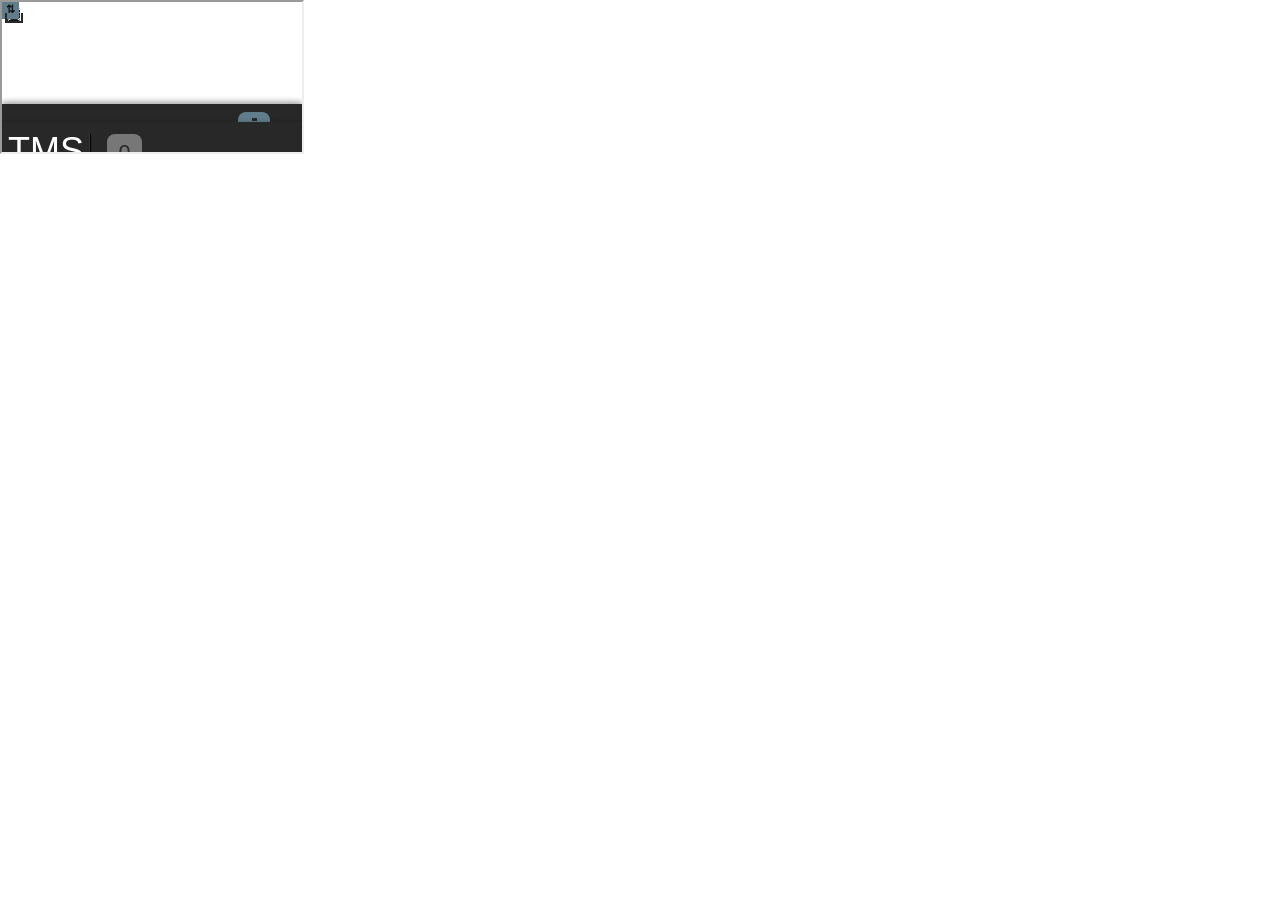
<file: beta.html>
<!DOCTYPE html>
<html lang="en">

<head>
  <meta charset="UTF-8">
  <link rel="stylesheet" media="screen" href="./src/css/style1.css" />
  <link rel="shortcut icon" href="./src/img/favicon.png" type="image/x-icon">
  <script src="./src/js/save-load.js"></script>
  <meta property="og:title" content="Task Management System">
  <meta property="og:description" content="Task Management System by cracky>">
  <meta property="og:image" content="./src/img/preview.png">
  <meta property="og:url" content="https://cracky.ddns.net/tms/">
  <title>TMS</title>

  <style>
    html { font-size: 15px; }
    html, body { margin: 0; padding: 0; min-height: 100%; }
    body { height:100%; display: flex; flex-direction: column; }
    .referer-warning {
      background: black;
      box-shadow: 0 2px 5px rgba(0, 0, 0, 0.5);
      padding: 0.75em;
      color: white;
      text-align: center;
      font-family: 'Lato', 'Lucida Grande', 'Lucida Sans Unicode', Tahoma, system-ui, Sans-Serif;
      line-height: 1.2;
      font-size: 1rem;
      position: relative;
      z-index: 2;
    }
    .referer-warning span { font-family: initial; }
    .referer-warning h1 { font-size: 1.2rem; margin: 0; }
    .referer-warning a { color: #56bcf9; }
  </style>
</head>

<body class="">
  

  <div id="result-iframe-wrap" role="main">
    <iframe
      id="result"
      srcdoc="<!DOCTYPE html>
<html lang=&quot;en&quot; >

<head>
  <meta charset=&quot;UTF-8&quot;>
    <script src=&quot;./src/js/stopExec.js&quot;></script>
  <script>

/*** FUNCTIONS ***/

function elem(id){
  var e = document.getElementById(id);
  return e;
}

function allowDrop(ev) {
	ev.preventDefault();
}

function drag(ev) {
	ev.dataTransfer.setData(&quot;text&quot;, ev.target.id);
}

function drop(ev, el) {
	ev.preventDefault();
	var data = ev.dataTransfer.getData(&quot;text&quot;);
	el.appendChild(elem(data));
	elem(data).removeAttribute('style');
	el.classList.remove('drag-enter');
	countTask();
	saveBoards();
}

function dragEnter(e){
	e.target.classList.add('drag-enter');
}

function dragLeave(e){
	e.target.classList.remove('drag-enter');
}

function delTaskDrop(){
	var elemt = elem(&quot;delete-list&quot;);
	elemt.innerHTML = '';
}

function changeTask(){
	var taskList = document.querySelectorAll('.txt');
	for(i=0;i<taskList.length;i++){
		taskList[i].onclick = function() {	
			showModal();
			okModal(this.parentNode.id);
		}
	}
}

function showModal(){
	var modalBox = elem('modalBox');
	modalBox.style.display='block';
	var modalOverlay = elem('modalOverlay');
	modalOverlay.style.display='block';
}

function okModal(id){
	var newText =  elem('taskText');
	var theTask = elem(id);
	var theTaskStyle = elem(id).parentNode.id;
	console.log(theTaskStyle);
	elem('modalBox').setAttribute('class','b-'+theTaskStyle)
	newText.value = theTask.childNodes[0].innerText;
	newText.select();
	globalID = id;	
}

function closeModal(){
	var modalBox = elem('modalBox');
	modalBox.style.display='none';
	var modalOverlay = elem('modalOverlay');
	modalOverlay.style.display='none';
}

function upListener(e) {
	e.preventDefault();
	var wrapper = this.parentElement;
	if (wrapper.previousElementSibling){
		wrapper.parentNode.insertBefore(wrapper, wrapper.previousElementSibling);
		saveBoards();
	}
}

function downListener(e) {
	e.preventDefault();
	var wrapper = this.parentElement;
	if (wrapper.nextElementSibling){
		wrapper.parentNode.insertBefore(wrapper.nextElementSibling, wrapper);
		saveBoards();
	}
}

function saveBoards(){
	var toDoContent = elem('ul-todo').innerHTML;
	var workInContent = elem('ul-working').innerHTML;
	var doneContent = elem('ul-done').innerHTML;
	localStorage.setItem('listToDo',toDoContent);
	localStorage.setItem('listWorking',workInContent);
	localStorage.setItem('listDone',doneContent);
	if(elem('ul-urgent') !== null){	
		var urgentContent = elem('ul-urgent').innerHTML;
		localStorage.setItem('listUrgent',urgentContent);
	} else {
		localStorage.removeItem('listUrgent');
	}
}
	

//change opacity
function showOpac(val){
	var zeroDot = '0.';
	var boardOpacNum = document.querySelectorAll('#myLists > div');
	for(var i = 0; i<boardOpacNum.length; i++){
		if(val=='10') zeroDot = ''; 
		boardOpacNum[i].style.background = 'rgb(247 247 247 / '+zeroDot+val;
	}
	localStorage.setItem('OptOpacityLevel',val);
}
	
	
//delete task
function delTask(ev,elemt){
	ev.preventDefault();
	if(localStorage.getItem('OptHideConfirm')!== null){
		//borrar del tiron
		elemt.remove();
		saveBoards();
		countTask();
		document.querySelector('.deleteWarnig').classList.remove('showWng');
	} else {
		//preguntar antes
		elem('confirmTitle').innerHTML = 'THE TASK';
		elem('confirmDelete').style.display = 'block';
		elem('confirmBox').style.display = 'block';
		//confirm delete
		var delConfirm = elem(&quot;confirmBtn&quot;);
		delConfirm.addEventListener('click', function() {
			elemt.remove();
			saveBoards();
			countTask();
			elem('confirmDelete').style.display = 'none';
			elem('confirmBox').style.display = 'none';
		});
		//cancel delete
		var canConfirm = elem(&quot;confirmCls&quot;);
		canConfirm.addEventListener('click', function() {
			elem('confirmDelete').style.display = 'none';
			elem('confirmBox').style.display = 'none';
		});
	}
}




//CHANGE LIST HEIGHT
function changeListHeight(id){
	elem(id).classList.toggle('active');
	var boards = document.querySelectorAll('#myLists > div');
	for(var i=0; i<boards.length; i++){
		boards[i].classList.toggle('full');
	}
	elem('myLists').classList.toggle('full');
	var isActive = elem(id).getAttribute('class');
	if(isActive!=''){
		localStorage.setItem('OptFullBoard',isActive);
		elem('textHeight').innerHTML = 'ADJUST';
	} else {
		localStorage.removeItem('OptFullBoard'); 
		elem('textHeight').innerHTML = 'FULL';
	} 
}



//COUNT TASK
function countTask(){
	var cypher = document.querySelectorAll('.section');
	var totalNum = 0;
	for(var i=0; i<cypher.length; i++){
		var num = cypher[i].childElementCount;
		//console.log(num);
		var parent = cypher[i].parentNode;
		var childrn = parent.children[0];
		var nal = childrn.children[0];
		nal.innerHTML = num;
		totalNum += num;
	}
	elem('totalTask').innerHTML = totalNum;
}




//check if confirm
function checkIfCnfr(){
	if(localStorage.getItem('OptHideConfirm') !== null){
		localStorage.removeItem('OptHideConfirm');
		document.querySelector('.deleteWarnig').classList.add('showWng');
		elem('textWarning').innerHTML = 'HIDE';
	} else {
		localStorage.setItem('OptHideConfirm', 'true');
		document.querySelector('.deleteWarnig').classList.remove('showWng');
		elem('textWarning').innerHTML = 'SHOW';
	}
}



//delete options
function delOptions(){
	localStorage.removeItem('OptShowOptions');
localStorage.removeItem('OptBackgroundImage');
	localStorage.removeItem('OptFullBoard');
	localStorage.removeItem('OptOpacityLevel');
	localStorage.removeItem('OptHideConfirm');
localStorage.removeItem('OptHideConfirmUrgent');
	localStorage.removeItem('OptBackgroundImageUrl');
	location.href = location.href;
//location.reload();		
}




//toggle options
function openCloseOptions(){
	document.querySelector('.options').classList.toggle('opened');
	if(localStorage.getItem('OptShowOptions') !== null){
		localStorage.removeItem('OptShowOptions');
		elem('openOptions').innerText = 'OPEN';
	} else {
		localStorage.setItem('OptShowOptions','true');
		elem('openOptions').innerText = 'CLOSE';
	}
}




//url img by
function getUrl(){
	var imageUrl = elem('urlImage').value;
	localStorage.setItem('OptBackgroundImageUrl',imageUrl);
	var bg = document.getElementsByClassName('overlay-bg');
	var bgClass = bg[0];
	bgClass.setAttribute('style','background-image:url('+imageUrl+')');
	elem('byUrl').removeAttribute('style');
}



//export
function exportBoard(){
	if(localStorage.length == 0){
		alert('Nothing to export...');
	} else {
		var fileJKB = &quot;&quot;;
		for (x=0; x<=localStorage.length-1; x++)  {  
		  fileJKB += localStorage.key(x) +' : '+ localStorage.getItem(localStorage.key(x)) + '\n' ;
		}
		var blob = new Blob([fileJKB],{type: &quot;text/plain&quot;}); 
		download(blob,&quot;saved-board.tms&quot;); 
		function download(blob,name) { 
			var url = URL.createObjectURL(blob);
			elem('expHidden').href = url; 
			elem('expHidden').download = name;
			
			var ev = new MouseEvent(&quot;click&quot;,{}); 
			elem('expHidden').dispatchEvent(ev); 
			
		}
	}
}

//import 
function importBoard(){
	elem('fileInput').click();
}


//help
function showHelp(){
	elem('helpContent').classList.toggle('active');
	elem('help').classList.toggle('showing');
}

</script>
  
  
  
<style>
:root {
	--icon-options: #a4c75a;
	--icon-options-clear: #9f9f9f;
	--icon-opacity: #5972cb;
	--icon-warning: #a02f1b;
	--icon-board-full: #c5bc56;
	--icon-board-bg: #a27dc2;
	--icon-remove: #ff6347;
	--icon-urgent: #ff8800;
	--icon-new-task: #2a92bf;
	--icon-total: #777777;
	--icon-import-export: #607d8b;
	--list-working: #ffc000;
	--list-done: #00b91f;
	--dark-color: #282828;
}

* {
	box-sizing: border-box;
	font-family: Arial, Helvetica, sans serif;
}

body {
	margin: 0;
	padding: 0;
	height: 100vh;
}

.overlay-bg {
	background: 
		radial-gradient(farthest-side at bottom left, var(--icon-board-bg), #fff0), 
		radial-gradient(farthest-side at top left, var(--list-working), #fff0), 
		radial-gradient(farthest-corner at bottom right, var(--icon-new-task), #fff0), 
		radial-gradient(farthest-corner at top right, var(--list-done), #fff0)
		/*, var(--list-working)*/;
	position: fixed;
	width: 102%;
	height: 100%;
	background-size: cover;
	background-position: center center;
}
.overlay-bg.mountain {
	background-image: url(./src/img/mountains.jpg);
}
.overlay-bg.climbing {
	background-image: url(./src/img/climbing.jpg);
	background-position: right top;
}
.overlay-bg.coast {
	background-image: url(./src/img/coast.jpg);
}
.overlay-bg.space {
	background-image: url(./src/img/space.jpg);	
}
.overlay-bg.code {
	background-image: url(./src/img/code.jpg);	
}
.overlay-bg.kali {
	background-image: url(./src/img/kali.jpg);	
}


.overlay-bg:after {
    content: &quot; &quot;;
    position: absolute;
    right: 2%;
    bottom: 57px;
    color: #0008;
    font-size: 10px;
    text-shadow: -1px -1px 0px #fff8;
    width: 20em;
    text-align: right;
    padding-right: 1em;
	filter: invert(1);
}



/*** HEADER START ***/
header {
	padding: 12px 2%;
	background: var(--dark-color);
	height: 60px;
	position: fixed;
	width: 100%;
	z-index: 1;
	box-shadow: #00000030 0px 2px 6px, #00000040 0px 2px 6px;
}


/* title start */
h1 {
	display: inline-block;
    margin: 0px 0.75em 0 0;
    font-weight: normal;
    color: #ffffff;
    font-size: 1.5em;
    padding: 4px 0.625em 0 0;
    border-right: 1px solid #000;
    float: left;
    position: relative;
    background: linear-gradient(90deg, #fff0 calc(100% - 1px), #fff2 100%);
    height: 1.5em;
}

h1 a {
    color: #fff;
}

h1 a:hover {
    color: var(--list-working);
}

h1 span {
    float: left;
    text-transform: uppercase;
    position: relative;
}
h1 span:nth-child(1) {
    font-size: 1.5em;
    line-height: 0.725em;
}
h1 span:nth-child(2) {
    font-size: 0.475em;
    position: absolute;
    left: 18px;
    margin-top: -3px;
    color: #ccc;
}
h1 span:nth-child(3) {
    margin-left: -1px;
    margin-top: -7px;
    font-size: 1.05em;
    top: 11px;
}
h1 span:nth-child(4) {
    font-size: 0.425em;
    margin-left: 0px;
    top: 7px;
    color: #999;
}
h1 span:nth-child(5) {
    font-size: 0.62em;
    font-weight: bold;
    top: 16px;
    left: -34px;
}
h1 span:nth-child(6) {
    margin-left: -3.75em;
    font-size: 0.365em;
    margin-top: 17px;
    color: var(--icon-total);
}
/* title end */



/* total tasks start */
#totalTask {
    display: inline-block;
    color: var(--dark-color);
    font-size: 1.35em;
    position: relative;
    height: 1.65em;
    float: left;
    width: 1.65em;
    text-align: center;
    background: var(--icon-total);
    margin-top: 0px;
    line-height: 1.75em;
    margin-right: 2.75em;
    border-radius: 8px;
}
#totalTask:after {
    content: &quot;TOTAL TASKS&quot;;
    font-size: 11px;
    line-height: 1.25em;
    position: absolute;
    max-width: 5em;
    right: -5em;
    padding: 5px 0 0.45em 10px;
    box-sizing: border-box;
    color: var(--icon-total);
    text-align: left;
}
#totalTask:hover, #totalTask:hover:after {
    color: #fff;
}
/* total tasks end */


/*** buttons start ***/
#btns {
	display: inline-block;
	font-size: 1em;
	padding-top: 0px;
	height: 2.3em;
	border-left: 1px solid #282828;
	padding-left: 1.15em;
}
#btns:before {
    content: &quot;&quot;;
    float: left;
    left: 0;
    width: 2px;
    height: 100%;
    background: linear-gradient(90deg, #fff1 0 1px, #000 0 2px);
    margin-left: -1.2em;
}
#btns button {
	cursor: pointer;
	padding: 0.25em;
	font-size: 1.5em;
	color: var(--dark-color);
	border: 0;
	outline: none;
	border-radius: 8px;
	width: 1.5em;
	height: 1.5em;
}
#addToDo {
	background: var(--icon-new-task);
	line-height: 0.75em;
}
.btnAdd, .btnUrg {
	position: relative;
	float: left;
	padding-right: 3.35em;
	border-right: 1px solid #000000;
	margin-right: 1.2em;
	background: linear-gradient(90deg, #fff0 calc(100% - 1px), #fff2 100%);
}
.btnUrg {
	padding-right: 4.5em;
}
.btnAdd button:after {
	margin-left: 7px;
	width: 2.5em;
	margin-top: -9px;
	content: &quot;NEW TASK&quot;;
	font-size: 11px;
	line-height: 1.2em;
	color: var(--icon-new-task);
	position: absolute;
	padding-left: 10px;
	text-align: left;
	padding-top: 5px;
    padding-bottom: 5px;
}
#btns button:hover, #btns button:hover:after {
	color: #fff;
}
#btns .btnAdd:hover:after, #btns .btnUrg:hover:after {
	color: #fff;
}
#addUrgent {
	line-height: 0.75em;
	background: radial-gradient(circle at 49% 72%, var(--dark-color) 0 6.5%, #fff0 8.5% 100%), var(--icon-urgent);
}
.btnUrg button:after {
	color: var(--icon-urgent);
    margin-left: 12px;
    width: 4.5em;
    margin-top: -9px;
    font-size: 11px;
    line-height: 13px;
    content: &quot;CREATE IMPORTANT&quot;;
    position: absolute;
    padding-left: 10px;
    text-align: left;
    padding-top: 5px;
    padding-bottom: 5px;
}	
.btnUrg.active button:after {
	content: &quot;REMOVE IMPORTANT&quot;;
}

#addUrgent:before /*.btnUrg:before*/ {
  content: &quot;&quot;;
  background: transparent;
  float: left;
  width: 3px;
  position: absolute;
  height: 3px;
  border-top: 15px solid var(--dark-color);
  border-left: 1px solid transparent;
  border-right: 1px solid transparent;
  top: 7px;
  border-radius: 21px;
  left: 15px;
}
.btnUrg:after {
  float: left;
  width: 5px;
  height: 6px;
  background: var(--dark-color);
  left: 16px;
  content: &quot;&quot;;
  position: absolute;
  top: 23px;
  border-radius: 100%;
  display: none;
}
#addUrgent:hover::before {
    border-top-color: #fff;
}
/*
.btnUrg:hover::after {
    background: #fff;
}
*/
#addUrgent:hover {
	background: radial-gradient(circle at 49% 72%, #fff 0 6.5%, #fff0 8.5% 100%), var(--icon-urgent);
}


#deleteItem {
	display: inline-block;
	background: var(--icon-remove);
	height: 1.5em;
	color: #fff;
	border: 2px dashed rgba(0,0,0,0.1);
	border-radius: 8px;
	width: 1.5em;
	position: relative;
	font-size: 1.5em;
}
#deleteItem:before {
	position: absolute;
    left: 34px;
    width: 107px;
    top: -2px;
    content: &quot;DROP TO REMOVE&quot;;
    font-size: 11px;
    cursor: alias;
    color: var(--icon-total);
    padding-left: 8px;
    padding-top: 5px;
}
#deleteItem:after {
	content: &quot;CLICK TO EMPTY&quot;;
    position: absolute;
    width: 108px;
    font-size: 11px;
    border-radius: 1px;
    left: 34px;
    color: var(--icon-remove);
    padding-left: 7px;
    top: 13px;
    cursor: pointer;
    padding-top: 4px;
    padding-bottom: 4px;
}
#deleteItem:hover:before {
	color: #ffffff;
}
#deleteItem ul {
	margin: 0;
	position: relative;
	z-index: 1;
	padding: 0.5em;
	height: 100%;
	cursor: pointer;
}
#deleteItem ul:before {
	width: 12px;
	height: 15px;
	top: 11px;
	left: 10px;
	background: var(--dark-color);
	content: &quot;&quot;;
	position: absolute;
	border-radius: 0 0 2px 2px;
}
#deleteItem ul:after {
	border-bottom: 3px solid var(--dark-color);
    width: 14px;
    position: absolute;
    left: 9px;
    line-height: 1em;
    top: -8px;
    color: var(--dark-color);
    content: &quot;-&quot;;
    padding-bottom: 3px;
    height: 12px;
    text-align: center;
    text-indent: -1px;
}
#deleteItem:hover ul:before {
	background: #fff;
}
#deleteItem:hover ul:after {
	border-bottom: 3px solid #ffffff;
	color: #ffffff;
}
#deleteItem #delete-list.drag-enter {
    border-radius: 2px;
    background: #ffffff;
    z-index: 0;
}
#deleteItem #delete-list.drag-enter:before {
    background: var(--icon-remove);
}
#deleteItem #delete-list.drag-enter:after {
	border-bottom: 3px solid var(--icon-remove);
	color: var(--icon-remove);
}
/* buttons end */



	
	
	

/*** OPTIONS ***/
.options {
    right: -276px;
    float: right;
    padding-left: 20px;
    /*border-left: 1px solid #282828;*/
    height: 37px;
    width: 350px;
    position: absolute;
    top: 12px;
    transition: right 0.5s ease 0s;
}
.options:before {
    content: &quot;&quot;;
    float: left;
    width: 2px;
    height: calc(100% - 1px);
    background: linear-gradient(90deg, #fff1 0 1px, #000 0 2px);
    margin-left: -1.3em;
}
.options.opened {
	right: 0;
    transition: right 0.5s ease 0s;
}
.options button {
    padding: 0;
}

/* options toggle */
#toggleOptions {
    display: inline-block;
    width: 36px;
    height: 36px;
    border-radius: 2px;
    margin-right: 18px;
	float: left;
}
#btnOptions {
    float: left;
    width: 100%;
    height: 100%;
    border: 0;
    outline: none;
    border-radius: 8px;
    background: var(--icon-options);
    position: relative;
	cursor: pointer;
}
#btnOptions:before {
    left: 5px;
    top: 7px;
    background: 
		linear-gradient(transparent 0, transparent 2px, var(--dark-color) 2px, var(--dark-color) 4px,transparent 4px,transparent 10px, var(--dark-color) 10px, var(--dark-color) 12px, transparent 12px, transparent 18px, var(--dark-color) 18px, var(--dark-color) 20px, transparent 20px, transparent 100%);
    width: 26px;
    height: 22px;
    content: &quot;&quot;;
    float: left;
    position: absolute;
    content: &quot;●&quot;;
    font-size: 16px;
    color: var(--dark-color);
    text-align: right;
    line-height: 21px;
}
#btnOptions:after {
    float: left;
    margin-left: -13px;
    top: 4px;
    width: 25px;
    height: 35px;
    line-height: 16px;
    color: var(--dark-color);
    font-size: 16px;
    text-indent: 4px;
    transform: rotate(0deg);
    letter-spacing: 0px;
    content: &quot;●● ●&quot;;
    position: absolute;
    content: &quot;● ●&quot;;
    text-align: left;
    margin-top: -3px;
    padding-left: 1px;
}
.options #btnOptions:hover:before {
    background: linear-gradient(transparent 0, transparent 2px, #ffffff 2px, #ffffff 4px,transparent 4px,transparent 10px, #ffffff 10px, #ffffff 12px, transparent 12px, transparent 18px, #ffffff 18px, #ffffff 20px, transparent 20px, transparent 100%);
	color: #fff;
}
.options #btnOptions:hover:after {
    color: #ffffff;    
}


/* bg image */
.imageBg {
    display: inline-block;
    margin-right: 18px;
    position: relative;
	float: left;
}
.imageBg:hover:after, .imageBg:hover #boardBg:before, .imageBg:hover #boardBg:after {
    color: #fff;
    border-bottom-color: #fff;
}
.imageBg:hover .bgs {
    max-height: 176px;
    transition: max-height 0.5s ease 0s;
}
#boardBg {
    background: var(--icon-board-bg);
    border-radius: 8px;
    height: 36px;
    display: block;
    width: 36px;
    font-size: 0.85em;
    float: right;
    font-weight: bold;
    line-height: 1.5em;
    color: var(--dark-color);
    cursor: pointer;
    outline: none;
    border: 0;
    position: relative;
	margin-left: 1px;
}
#boardBg:before {
    border: 9px solid transparent;
    border-bottom: 12px solid var(--dark-color);
    position: absolute;
    left: 5px;
    margin-top: -25px;
    content: &quot;\25CF&quot;;
    width: 0;
    text-indent: 5px;
    height: 1em;
}
#boardBg:after {
    content: &quot;&quot;;
    border: 8px solid transparent;
    border-bottom-color: var(--dark-color);
    position: absolute;
    left: 15px;
    margin-top: -6px;
}
.bgs {
    font-size: 11px;
    max-height: 0;
    text-align: center;
    padding: 0;
    max-height: 0;
    height: 166px;
    transition: max-height 0.5s ease 0s;
    margin-left: -22px;
    position: absolute;
    overflow: hidden;
    top: 37px;
    width: 80px;
    position: absolute;
    background: var(--dark-color);
    border-top: 10px solid var(--dark-color);
    border-radius: 0 0 2px 2px;
}
.bgs > div {
    color: #fff;
    margin: 5px 0;
}
.bgs span {
    background: #444444;
    display: block;
    margin: 5px;
    padding: 1px 5px;
    border-radius: 2px;
    cursor: pointer;
    color: #7d7d7d;
}
.bgs span:hover, .bgs span.selected {
    background: var(--icon-board-bg);
	color: #fff;
}


/* range styles */
input[type='range']:focus {
  outline: none;
}
input[type='range'],
input[type='range']::-webkit-slider-runnable-track,
input[type='range']::-webkit-slider-thumb {
  -webkit-appearance: none;
}
input[type=range]::-webkit-slider-thumb {
  background-color: var(--icon-opacity);
  width: 20px;
  height: 20px;
  border: 3px solid var(--dark-color);
  border-radius: 50%;
  margin-top: -9px;
}
input[type=range]::-moz-range-thumb {
  background-color: var(--icon-total);
  width: 15px;
  height: 15px;
  border: 3px solid var(--dark-color);
  border-radius: 50%;
}
input[type=range]::-ms-thumb {
  background-color: var(--icon-total);
  width: 20px;
  height: 20px;
  border: 3px solid var(--dark-color);
  border-radius: 50%;
}
input[type=range]::-webkit-slider-runnable-track {
  background-color: var(--icon-total);
  height: 3px;
}
input[type=range]:focus::-webkit-slider-runnable-track {
  outline: none;
}
input[type=range]::-moz-range-track {
  background-color: var(--icon-total);
  height: 3px;
}
input[type=range]::-ms-track {
  background-color: var(--icon-total);
  height: 3px;
}
input[type=range]::-ms-fill-lower {
  background-color: var(--icon-remove)
}
input[type=range]::-ms-fill-upper {
  background-color: black;
} 


#byUrl {
    position: relative;
    top: -22px;
	display: none;
}
#byUrl input {
    width: 47px;
    float: left;
    border: 0;
    margin-left: 5px;
    border-radius: 2px 0 0 2px;
    outline: none;
    font-size: 10px;
    height: 17px;
}
#byUrl input:focus {
	background: var(--dark-color);
	color: #fff;
}

#byUrl button {
    width: 23px;
    text-align: center;
    padding: 0;
    font-size: 11px;
    height: 17px;
    border: 0;
    outline: none;
    float: left;
    border-radius: 0 2px 2px 0;
    background: var(--icon-board-bg);
    color: #fff;
    line-height: 10px;
    border-left: 2px solid var(--dark-color);
	cursor: pointer;
}


/* full height */
.boardHeight {
    display: inline-block;
	margin-right: 18px;
	float: left;
}
#boardFull {
	background: var(--icon-board-full);
    border-radius: 8px;
    height: 36px;
    display: block;
    width: 36px;
    font-size: 0.85em;
    float: right;
    font-weight: bold;
    line-height: 1.5em;
    color: var(--dark-color);
    cursor: pointer;
    outline: none;
    border: 0;
	position: relative;
}
#boardFull:hover {
    color: #fff;
}
#boardFull:after {
    margin-left: -8px;
    float: left;
    position: absolute;
    width: 0;
    margin-top: 2px;
    padding-top: 0;
    border: 8px solid transparent;
    content: &quot;&quot;;
    border-top: 10px solid var(--dark-color);
}
#boardFull:hover:after {
    border-top-color: #fff;
}
#boardFull:hover:before {
    background: #fff;
}
#boardFull:before {
	background: var(--dark-color);
	width: 10px;
	height: 10px;
	content: &quot;&quot;;
	float: left;
	margin-left: -5px;
	margin-top: -8px;
	position: absolute;
}
#boardFull.active {
   /* background: #e6e6e6;*/
}
#boardFull.active:hover {
    color: #fff;
}
#boardFull.active:after {
    border-top-color: transparent;
    border-bottom: 10px solid var(--dark-color);
	top: -5px;
}
#boardFull.active:before {
    margin-top: -1px;
}
#boardFull.active:hover:after {
    border-bottom-color: #fff;
}


/* list opacity */
.boardOpacity {
    display: inline-block;
    margin-right: 18px;
    width: 36px;
    background: var(--icon-opacity);
    height: 36px;
    border-radius: 8px;
	cursor: pointer;
	float: left;
	
}
.boardOpacity:before {
    content: &quot;&quot;;
    border: 2px solid var(--dark-color);
    width: 13px;
    height: 13px;
    position: absolute;
    top: 12px;
    border-radius: 2px 100% 100% 100%;
    transform: rotate(45deg);
    margin-left: 10px;
    background: linear-gradient(-45deg, var(--dark-color) 0, var(--dark-color) 50%, transparent 50%, transparent 100%);
}
.boardOpacity:hover:before {
    border-color: #fff;
    background: linear-gradient(-45deg, #fff 0, #fff 50%, transparent 50%, transparent 100%);
}
.boardOpacity .selector {
    background: var(--dark-color);
    position: absolute;
    top: 37px;
    width: 65px;
    margin-left: -15px;
    max-height: 0px;
    overflow: hidden;
    transition: max-height 0.5s ease 0s;
    padding-top: 10px;
    border-radius: 0 0 2px 2px;
	z-index: -1;
}
.boardOpacity:hover .selector {
    max-height: 65px;
    transition: max-height 0.5s ease 0s;
}

#boardOpac {
    margin: 0 5px 8px 5px;
    background: transparent;
    cursor: pointer;
    position: relative;
    float: left;
    height: 15px;
    width: 55px;
}
.boardOpacity div span {
    color: #fff;
    font-size: 11px;
    text-align: center;
    padding-top: 4px;
    float: left;
    width: 100%;
    margin: 0 0 2px 0;
}


/* delete warning */
.deleteWarnig {
    display: inline-block;
    margin-right: 18px;
    width: 36px;
    background: #8e5247;
    height: 36px;
    border-radius: 8px;
    cursor: pointer;
    float: left;
}
.deleteWarnig.showWng {
    background: var(--icon-warning);
}
#optionCfrm {
    width: 100%;
    height: 100%;
    border: 0;
    outline: 0;
    border-radius: 2px;
    background: transparent;
	cursor: pointer;
}
.warningToggle, .deleteToggle, .heightToggle, .optionsToggle {
    background: var(--dark-color);
    font-size: 11px;
    text-align: center;
    position: absolute;
    width: 65px;
    margin-left: -14px;
    border-radius: 0 0 2px 2px;
    top: 36px;
    height: 35px;
    line-height: 16px;
    padding-top: 10px;
    color: white;
	max-height: 0;
    overflow: hidden;
    transition: max-height 0.5s ease 0s;
	cursor: default;
}
.deleteWarnig:hover .warningToggle, .deleteOptions:hover .deleteToggle, .boardHeight:hover .heightToggle , #toggleOptions:hover .optionsToggle {
    max-height: 52px;
    transition: max-height 0.5s ease 0s;
    height: 52px;
}
.deleteToggle span {
    margin-top: 3px;
    display: block;
}
.heightToggle span {
    margin-top: 4px;
    display: block;
}

#optionCfrm:before {
    top: 5px;
    float: left;
    left: 17px;
    z-index: 2;
    position: relative;
    content: &quot;\2757&quot;;
    font-size: 12px;
    content: &quot;&quot;;
    background: transparent;
    border-top: 6px solid var(--icon-warning);
    border-bottom: 2px solid var(--icon-warning);
    width: 2px;
    height: 2px;
    border-radius: 10px;
}

#optionCfrm:after {
	content: &quot;&quot;;
    font-weight: bold;
    border: 10px solid transparent;
    border-bottom: 18px solid var(--dark-color);
    float: left;
    margin-top: -10px;
    margin-left: 5px;
    border-radius: 2px;
    width: 2px;
}
.deleteWarnig #optionCfrm:before {
    border-color: #8e5247;
}
.deleteWarnig.showWng #optionCfrm:before {
    border-color: var(--icon-warning);
}
#optionCfrm:hover:after {
    border-bottom-color: #fff;
}
span#textWarning {
    margin-top: 3px;
    display: block;
}


/* delete options */
.deleteOptions {
    display: inline-block;
    margin-right: 18px;
    width: 36px;
    height: 36px;
    border-radius: 8px;
    cursor: pointer;
    float: left;
}
#optionOptns {
    width: 100%;
    height: 100%;
    border: 0;
    border-radius: 8px;
    outline: none;
    background: #a4c75a;
	background: var(--icon-options-clear);
	cursor: pointer;
	position: relative;
}
#optionOptns:before {
    background: linear-gradient(45deg, var(--dark-color) 0 30%, #fff0 0 100%);
    width: 8px;
    height: 8px;
    position: absolute;
    content: &quot;&quot;;
    border: 2px solid var(--dark-color);
    border-radius: 2px;
    border-right-width: 10px;
    transform: rotate(-45deg);
    top: 10px;
    left: 6px;
}
#optionOptns:after {
    left: 6px;
    top: 23px;
    width: 25px;
    height: 2px;
    position: absolute;
    background: var(--dark-color);
    border-radius: 1px;
    content: &quot;\2716&quot;;
    content: &quot;&quot;;
    border-top: 3px solid var(--icon-options-clear);
}

#optionOptns:hover:after {
    background-color: #fff;
	/*
    transition: all 0.5s ease 0s;
    width: 20px;
    left: 11px;
	*/
}

#optionOptns:hover:before {
	border-color: #fff;
	background: linear-gradient(45deg, #fff 0 30%, #fff0 0 100%);
}

/*** HEADER END ***/



/*************************************************************************************/



/*** LISTS ***/

#myLists {
	padding: 1.35% 1% 5% 1%;
	float: left;
	width: 100%;
	display: inline-table;
	/*min-height: calc(100% - 108px);*/
	margin-top: 60px;
}
#myLists.full {
    display: flex;
	min-height: calc(100% - 60px);
}
#myLists > div {
	width: 32.3%;
	display: inline-table;
	margin: 0.5%;
	background: rgba(247 247 247 / 0.5);
	position: relative;
	border-radius: 10px;
	overflow: hidden;
	box-shadow: rgba(0, 0, 0, 0.16) 0px 2px 6px, rgba(0, 0, 0, 0.25) 0px 2px 6px;
}
#myLists > div.full {
	display: block;
}
#myLists.fourCol > div {
    width: 24%;
}
#myLists div h3 {
	background: var(--icon-new-task);
	color: #fff;
	padding: 0.65em;
	margin-top: 0;
	font-weight: normal;
  border-radius: 10px;
	border-bottom: 2px solid rgba(0,0,0,0.1);
	margin-bottom: 0;
}
#myLists #work-in h3 {
	background: var(--list-working) ;
}

#myLists #ur-gent h3 {
	background: var(--icon-urgent);
}

#myLists #do-ne h3 {
	background: var(--list-done);
} 
#myLists div h3:before {
	content: &quot;\2022&quot;;
	border: 2px solid rgb(255 255 255);
	float: left;
	width: 1em;
	height: 1em;
	color: var(--icon-new-task);
	margin-right: 0.5em;
	border-radius: 2px;
	background: rgb(255 255 255);
	text-align: center;
	font-weight: bold;
	line-height: 1.1em;
}
#myLists #work-in h3:before {
	background: rgb(255 255 255 / 1);
	content: &quot;O&quot;;
	color: var(--list-working);
}
#myLists #ur-gent h3:before {
	color: var(--icon-urgent);
	text-align: center;
	line-height: 19px;
	font-weight: normal;
	content: &quot;&quot;;
}
#myLists #ur-gent h3::after {
    content: &quot;&quot;;
    width: 3px;
    float: left;
    height: 2px;
    border-top: 9px solid #f80;
    border-bottom: 4px solid #f80;
    position: absolute;
    left: 22px;
    top: 16px;
    border-radius: 10px;
}
#myLists #do-ne h3:before {
	content: &quot;&quot;;
}
#myLists #do-ne h3:after {
	content: &quot;\00ac&quot;;
	position: absolute;
	color: var(--list-done);
	font-size: 1.5em;
	transform:rotate(120deg);
	left: 0.5em;
	top: 0.2em
}
#myLists h3 span {
	float: right;
	width: 1.5em;
	text-align: center;
	line-height: 1.7em;
	border-radius: 5px;
	font-size: 0.775em;
	margin-right: -0.25em;
	color: rgb(255 255 255 / 75%);
	font-weight: bold;
	background: #00000070;
}
#myLists ul {
	padding: 0;
	margin: 0.5em;
	height: calc(100% - 3.5em);
	box-sizing: border-box;
  border-radius: 10px;
	padding-bottom: 0.6em;
	margin-bottom: 0;
	display: flex;
	flex-direction: column;
}
#myLists ul:after {
    margin-top: 0;
    content: &quot;DROP TASK HERE&quot;;
    border: 2px dashed #00000040;
    padding: 1.05em 0.5em;
    font-size: 0.75em;
    text-transform: uppercase;
    text-align: center;
    color: rgb(0 0 0 / 0.35);
    display: inline-table; /*block*/
    width: 100%;
    box-sizing: border-box;
    bottom: 0.8em;
    border-radius: 10px;
    font-weight: bold;
    min-height: 0;
    flex: 1;
}
#myLists ul:hover:after {
	border-color: rgb(0 0 0 / 0.35);
	color: rgb(0 0 0 / 0.4);
	background: #ffffff40;
}
#myLists ul li {
	position: relative;
	list-style: none;
	min-height: 3.5em; /*2.35em*/
	border: 3px dashed rgb(0 0 0 / 0);
	border-radius: 5px;
	background: #ffffff;
	padding: 0.05em 1.25em 1.65em 0.5em;
	margin-bottom: 0.65em;
	color: #828282;
	cursor: grabbing;
	box-shadow: 1px 1px 2px -1px #00000087; /*1px 1px 5px 0px #ccc*/
	max-height: 10em;
	/*overflow: hidden;*/
}
#myLists ul li:active {
	cursor: grabbing;
  border-radius: 5px;
	border-color: rgba(0,0,0,0.65);
}
#myLists ul li:before {
	content: &quot;&quot;;
	background: var(--icon-new-task);
	position: absolute;
	left: -3px;
	top: -3px;
	height: calc(100% + 2px);
	width: 4px;
	border-radius: 6px;
	border: 2px solid transparent;
}
#myLists #work-in ul li:before {
	background: var(--list-working);
}
#myLists #ur-gent ul li:before {
	background: var(--icon-urgent);
}
#myLists #do-ne ul li:before {
	background: var(--list-done);
}
#myLists ul li:after {
	content:&quot;&quot;;
	border-left:2px dotted #fff;
	height: 10px;
	position:absolute;
	left: 0;
	top: 50%;
	margin-top:-5px;
}
#myLists ul li span.txt {
	cursor: pointer;
	display: block;
	padding: 0.25em 0.25em 0.25em 0.25em;
	border: 1px dotted rgba(0,0,0,0);
	font-size: 0.95em;
	overflow: hidden;
	text-align: justify;
	color: #666;
	transition: color 0.4s ease 0s;
	height: 100%;
	max-height: 7.5em;
}

#myLists ul li span.txt:hover {
	background: #ececec;
	color: #999;
	border: 1px dotted rgba(0,0,0,0.1);
	border-radius: 1px;
	transition: color 0.4s ease 0s;
}

#myLists ul li span.txt:before {
	content: &quot;EDIT&quot;;
	position: absolute;
	left: 1.25em;
	background: #49637d80;
	font-size: 0.65em;
	bottom: 0.5em;
	text-align: center;
	color: #ffffff;
	font-weight: bold;
	border-radius: 5px;
	padding: 0.25em 0.45em;
}

#myLists ul li span.idTask {
    font-size: 0.7em;
    color: #fff;
    position: absolute;
    left: 6.25em;
    bottom: 5px;
    background: var(--icon-new-task);
    padding: 0 0.25em;
    border-radius: 5px;
    height: 16px;
    line-height: 16px;
}
#myLists ul li span.idTask:before {
    content: &quot;ID&quot;;
    font-family: monospace;
    margin-top: 1px;
    margin-right: 2px;
    font-size: 1.275em;
    border-radius: 5px;
    color: #00000055;
    line-height: 1em;
    font-weight: bold;
}
#myLists #ul-working span.idTask {
    background: var(--list-working);
}
#myLists #ul-urgent span.idTask {
    background: var(--icon-urgent);
}
#myLists #ul-done span.idTask {
    background: var(--list-done);
}

#myLists ul li a.up, #myLists ul li a.down {
	float: right;
	position: absolute;
	right: 0em;
	top: 0;
	background: linear-gradient(180deg, #e2e4e6 0 1.3em, #fff0 0 100%);
	width: 16px;
	height: 50%;
	border-bottom: 1px dotted #fff;
}
#myLists ul li a.down {
	bottom: 0;
	top: inherit;
	border-bottom: 0;
    background: linear-gradient(0deg, #e2e4e6 0 1.3em, #fff0 0 100%);
}
#myLists ul li a.up:before {
	content: &quot;&quot;;
	border: 5px solid transparent;
	float: right;
	border-bottom: 9px solid #fff;
	margin-top: 2px;
	margin-right: 3px;
	transition: all 0.5s ease 0s;
}
#myLists ul li a.down:before {
	content: &quot;&quot;;
	border: 5px solid transparent;
	float: right;
	border-top: 8px solid #fff;
	right: 3px;
	bottom: 2px;
	position: absolute;
	transition: all 0.5s ease 0s;
}
#myLists ul li a.up:hover:before {
	border-bottom-color: var(--dark-color);
	margin-top: 0;
}

#myLists ul li a.down:hover:before {
	border-top-color: var(--dark-color);
	bottom: 0px;
}

#myLists ul li a.delete {
    background: var(--icon-remove);
    width: 1em;
    height: 1em;
    float: right;
    bottom: 0.3em;
    border-radius: 5px;
    position: absolute;
    left: 3em;
	text-decoration: none;
}




#myLists ul li a.delete:before {
    background: 
        conic-gradient(from 180deg at 30% 37.5%, var(--icon-remove) 0 25%, #fff0 0 100%), 
        conic-gradient(from 90deg at 70% 37.5%, var(--icon-remove) 0 25%, #fff0 0 100%),
        linear-gradient(0deg, var(--icon-remove) 1% 20%, #fff0 0% 62%, var(--icon-remove) 0% 70%, #fff0 0 80%, var(--icon-remove) 0 100%), 
        linear-gradient(90deg, #fff0 0 25%, #FFF 0% 75%, #fff0 0 100%), var(--icon-remove);
    content: &quot;&quot;;
    position: absolute;
    font-size: 1.1em;
    height: 16px;
    width: 16px;
    text-align: center;
    line-height: 1.6em;
    border-radius: 2px;
    left: 0;top: 0;
}


#myLists ul li a.delete:hover:after {
    content: &quot;DELETE&quot;;
    background: var(--icon-remove);
    background-color: #ff2b2f;
    border-radius: 5px;
    left: 22px;
    position: relative;
    font-size: 10px;
    padding: 3px 4px;
    color: #fff;
    font-weight: 800;
    top: -3px;
}

#myLists ul li a.delete:after {
    /*transform: rotate(-45deg);*/
}	
#myLists ul li a.delete:hover {
    /*background: #444;*/
    overflow: visible;
}
#myLists #ul-todo.drag-enter:after {
    background: #2a92bfab;
}
#myLists #ul-working.drag-enter:after {
    background: #ffcc00ab;
}
#myLists #ul-urgent.drag-enter:after {
    background: #ff8800ab;
}
#myLists #ul-done.drag-enter:after {
    background: #00b91fab;
}

/*** LISTS END ***/



/*******************************************************************************/



/*** FOOTER ***/

footer {
    background: var(--dark-color); /*#212121*/
    position: fixed;
	bottom: 0;
    width: 100%;
    height: 3em;
    float: left;
	box-shadow: rgba(0, 0, 0, 0.16) 0px -2px 6px, rgba(0, 0, 0, 0.25) 0px -2px 6px;
}
footer > div {
    float: left;
    width: 50%;
    height: 100%;
    padding: 0.5em;
}
footer button {
	cursor: pointer;
} 

/* right footer start */
.r-footer > span {
    position: relative;
    width: 6.6em;
    float: right;
}
.r-footer button:before {
    content: &quot;&quot;;
    border: 5px solid transparent;
    border-top: 7px solid var(--dark-color);
    position: absolute;
    margin-left: 11px;
    margin-top: 14px;
}
.r-footer button:after {
	--hover-color: var(--dark-color);
    content: &quot;&quot;;
    position: absolute;
    border-top: 0;
    border-bottom: 0;
    left: 11px;
    top: 4px;
    height: 22px;
    width: 10px;
    background: linear-gradient(#fff0 0 70%, var(--icon-import-export) 0 77%, #FFF0 0 100%),conic-gradient(from 90deg at 0% 0%, var(--hover-color) 0 25%, #fff0 0 0%) 45% 85%, linear-gradient(#fff0 0 45%, var(--icon-import-export) 0 100%), conic-gradient(from 135deg at 50% 20%, var(--hover-color) 0 25%, #fff0 0 100%);
    background-size: 100% 100%, 50% 50%, 100% 100%, 100% 100%, 100% 100%;
    background-repeat: no-repeat;
    transform: rotate(180deg);
	
}
.r-footer > span + span button:after {
    transform: rotate(0deg);
    top: 0;
}
.r-footer button {
    width: 32px;
    height: 32px;
    border: 0;
    outline: none;
    border-radius: 8px;
    background: var(--icon-import-export);
    font-size: 11px;
    color: var(--icon-import-export);
}
.r-footer button:before {
    content: &quot; &quot;;
    position: absolute;
    left: -5px;
    color: var(--dark-color);
    width: 14px;
    border: 3px solid var(--dark-color);
    border-top: 0;
    height: 10px;
    border-radius: 1px 1px 2px 2px;
    margin-top: 10px;
}
.r-footer > span:hover:before {
    border-top-color: #fff;
}
/*
.r-footer > span + span:hover:before {
    border-bottom-color: #fff;
    border-top-color: transparent;
}
.r-footer > span:hover:after {
    border-top: 3px solid #fff;
    border-bottom: 5px solid #fff;
}
*/
.r-footer button:hover:before {
    border-color: #fff;
}
.r-footer button:hover:after {
	--hover-color: #fff;
}
.r-footer button:hover span:before {
    border-color: #fff;
}
.r-footer button:hover span:after {
    color: #fff;
}
.r-footer > span:last-of-type {
	margin-right: 20px;
    border-right: 1px solid #1d1d1d;
    padding-right: 20px;
}
/*
#impBrd span:before {
    content: &quot;&quot;;
    border: 5px solid transparent;
    width: 0;
    height: 0;
    border-top: 6px solid var(--dark-color);
    margin-left: -33px;
    margin-top: 12px;
    position: absolute;
}
#expBrd span:before {
    content: &quot;&quot;;
    border: 5px solid transparent;
    width: 0;
	height: 0;
	border-bottom: 6px solid var(--dark-color);
	left: -21px;
	margin-top: -4px;
	position: absolute;
}
#impBrd:hover span:before {
	border-top-color: #fff;
}
#expBrd:hover span:before {
	border-bottom-color: #fff;
}
*/
a#expHidden {
    display: none;
}
.r-footer button > span {
    left: 26px;
    position: relative;
    text-align: left;
    width: 60px;
    display: inline-block;
    padding-left: 12px;
}
.r-footer button:hover > span {
    color: #fff;
}
/* right footer end */




/*** MODAL START ***/
	
#modalOverlay {
	width: 100%;
	height: 100%;
	position: fixed;
	background-color: rgba(0,0,0,0.7);
	top: 0;
	left: 0;
	z-index: 99;
	margin-top: 0;
	display: none;
	cursor: pointer;
}
#modalBox {
	background: #ffffff;
	box-shadow: 5px 5px 5px 0 rgba(0, 0, 0, 0.5);
	position: fixed;
	top: 32%;
	left: 30%;
	z-index: 333;
	padding: 20px;
	border-radius: 10px;
	width: 40%;
	box-sizing: border-box;
	margin-top: 0;
	display: none;
	border-left: 10px solid var(--icon-new-task);
}
#modalBox:before {
	content: &quot;&quot;;
	border-left: 3px dotted white;
	height: 15px;
	width: 0;
	float: left;
	position: absolute;
	left: -6px;
	top: 50%;
	margin-top: -8px;
}
#modalDesc {
	color: #555;
	text-align: justify;
	line-height: 1.25em;
	margin-top: 0.1em;
	padding-left: 2.35vmin;
	position: relative;
}
#modalDesc:before {
	content: &quot;&quot;;
	width: 0.5vmin;
	height: 2vmin;
	position: absolute;
	background: linear-gradient(0deg, #fff0 22%, #fff 0% 30%, #fff0 0% 77%, #fff 0% 83%, #fff0 0% 100%), conic-gradient(from -45deg at 50% 100%, #ccc 0 25%, #fff0 0 100%);
	transform: rotate(40deg);
	left: 0.5vmin;
	border-radius: 2px 2px 0 0;
	top: -0.25vmin;
}
#modalDesc:after {
	content: &quot;&quot;;
	position: absolute;
	left: 0.75vmin;
	bottom: 0.7vmin;
	width: 1.2vmin;
	height: 0.25vmin;
	background: repeating-linear-gradient(90deg, #ccc 0 2px, #fff0 0 4px);
	border-radius: 5px;
	background-position: 0px 0;
}
#modalClose {
	float: right;
	background: var(--icon-remove);
	display: inline-block;
	line-height: 1.35em;
	height: 1.6em;
	border: 0;
	color: #fff;
	font-size: 1.2em;
	text-align: center;
	cursor: pointer;
	padding: 0 0.35em;
	border: 2px solid transparent;
	border-radius: 5px;
}
#modalClose:hover {
	background: var(--dark-color);
}
#modalOverlay:hover + #modalBox #modalClose {
	background: var(--dark-color);
}
#modalBox button {
	height: 1.6em;
	background: var(--icon-new-task);
	border: 0;
	color: #fff;
	font-size: 1.2em;
	text-align: center;
	cursor: pointer;
	border: 2px solid transparent;
	border-radius: 1px;
}
#modalBox button:hover {
	background: var(--dark-color);
}
#modalBox textarea {
	width: 100%;
	border: 2px solid #ccc;
	outline: none;
	margin-bottom: 1em;
	height: 6em;
	font-size: 1em;

}
#taskButton:focus {
	outline: none;
	background: var(--dark-color) !important;
}
#taskButton:focus + #modalClose {
	background: var(--icon-remove) !important;
}
#taskButton:focus + #modalClose:hover {
	background: var(--dark-color) !important;
}
	
#modalBox.b-ul-working {
    border-color: var(--list-working);
}
#modalBox.b-ul-urgent {
    border-color: var(--icon-urgent);
}
#modalBox.b-ul-done {
    border-color: var(--list-done);
}

#modalBox.b-ul-working #taskButton {
    background: var(--list-working);
}
#modalBox.b-ul-urgent #taskButton {
    background: var(--icon-urgent);
}
#modalBox.b-ul-done #taskButton {
    background: var(--list-done);
}

#modalBox #taskButton:hover  {
    background: var(--dark-color);
}

/*** MODAL END ***/



/*********************************************************************************/
	
	

/*** CONFIRM BOX START ***/
	
#confirmDelete {
    position: fixed;
    top: 0;
    left: 0;
    width: 100%;
    height: 100%;
    background: rgba(0,0,0,0.7);
	display: none;
}
#confirmBox, #confirmUrgent  {
    background: #fff;
    position: fixed;
    width: 18em;
    top: 50%;
    left: 50%;
    height: 8.85em;
    margin-top: -7em;
    margin-left: -9em;
    text-align: center;
    padding: 1em;
    border-radius: 10px;
	display: none;
}
#confirmUrgent p {
    margin-top: 0.5em;
    color: var(--icon-urgent);
    font-weight: bold;
}
#confirmBox p {
    margin-top: 0.5em;
    color: var(--icon-remove);
    font-weight: bold;
}
#confirmBox div, #confirmUrgent div {
    font-size: 0.65em;
    margin-bottom: 2em;
	padding-right: 11px;
}
#confirmBox input, #confirmUrgent input {
    opacity: 0.5;
    display: none;
}
#confirmBox input + label:before, #confirmUrgent input + label:before {
    content: &quot;&quot;;
    border: 2px solid #999;
    width: 1.25em;
    height: 1.25em;
    display: inline-block;
    margin-right: 5px;
    margin-bottom: -5px;
    border-radius: 1px;
}
#confirmBox label, #confirmUrgent label {
    color: #8e8e8e;
    font-weight: bold;
    display: inline-block;
    cursor: pointer;
}	
input#dontShowAgain:checked + label:before,
input#dontShowAgainUrgent:checked + label:before {
    background: #a5a5a5;
}
input#dontShowAgain:checked + label:after,
input#dontShowAgainUrgent:checked + label:after {
    opacity: 1;
}
input#dontShowAgain + label:after,
input#dontShowAgainUrgent + label:after {
    content: &quot;&quot;;
    border-left: 2px solid #fff;
    border-bottom: 2px solid #fff;
    float: left;
    left: 13px;
    width: 0.75em;
    height: 0.5em;
    z-index: 2;
    position: relative;
    transform: rotate(-50deg);
    top: 0.35em;
    opacity: 0;
}
#confirmUrgent {
    height: 9.75em;
}
#confirmBox button, #confirmUrgent button {
    width: 46%;
    background: #828282;
    border: 0;
    border-radius: 5px;
    outline: none;
    height: 2em;
    cursor: pointer;
    color: #fff;
}
#confirmUrgent button {
    width: 36%;
}
#confirmBox #confirmBtn {
    background: var(--icon-remove);
}
#confirmUrgent #confirmUrgentBtn {
    background: var(--icon-urgent);
    width: 60%;
}
#confirmBox button:hover, #confirmUrgent button:hover {
    background: var(--dark-color) !important;
}
#confirmBox #confirmBtn:hover {
    background: #de3213 !important;
}
/*
#confirmBox #confirmUrgent:hover {
    background: #FF6600 !important;
}
*/
/*** CONFIRM BOX END ***/


	
	
/*** FIREFOX STYLES ***/

@-moz-document url-prefix() {

    #impBrd span:before {
		margin-left: -35px;
	}
	#expBrd span:before {
		left: -23px;
	}
	.r-footer button:after {
		margin-top: 2px;
	}
	.r-footer > span + span button:after {
		top: 8px;
	}
	.imageBg:hover .bgs {
		max-height: 173px;
	}
	.bgs {
		height: 153px;
	}
	#optionOptns::before {
		top: 5px;
		background: linear-gradient(transparent 0, transparent 4px, var(--dark-color) 4px, var(--dark-color) 6px,transparent 6px,transparent 12px, var(--dark-color) 12px, var(--dark-color) 14px, transparent 14px, transparent 20px, var(--dark-color) 20px, var(--dark-color) 22px, transparent 22px, transparent 100%);
	}
	/*
	revisar
	#optionOptns:hover::before {
		background: linear-gradient(transparent 0, transparent 4px, #3333 4px, #3333 6px,transparent 6px,transparent 12px, #3333 12px, #3333 14px, transparent 14px, transparent 20px, #3333 20px, #3333 22px, transparent 22px, transparent 100%);
	}
	*/
	.l-footer > span button#josetxuBtn::after {
		font-size: 7px;
		margin-top: -17px;
	}
	
}



/****** FOOTER ICONS ******/

.infoLine:before {
    content: &quot;&quot;;
    position: absolute;
    color: var(--dark-color);
    font-size: 1.1em;
    height: 1.55em;
    width: 1.55em;
    text-align: center;
    background: var(--icon-total);
    line-height: 1.6em;
    border-radius: 2px;
    left: 0;
    top: 0;
}


.totalTasksInfo:before {
    content: &quot;8&quot;;
    background: var(--icon-total);
	font-weight: bold;
}
.newTaskInfo:before {
    content: &quot;\271A&quot;;
    background: var(--icon-new-task);
}
.urgentListInfo:before {
    background: 	
		linear-gradient(180deg, var(--icon-urgent) 1% 15%, #fff0 0% 63%, var(--icon-urgent) 0% 65%, #fff0 0 80%, var(--icon-urgent) 0 100%), 
		linear-gradient(90deg, #fff0 0 44%, var(--dark-color) 44% 57%, #fff0 0 100%), var(--icon-urgent);
}
.deleteTaskInfo:before {
    background: 
		conic-gradient(from 180deg at 33% 37.5%, var(--icon-remove) 0 25%, #fff0 0 100%), 
		conic-gradient(from 90deg at 65% 37.5%, var(--icon-remove) 0 25%, #fff0 0 100%), 
		linear-gradient(0deg, var(--icon-remove) 1% 20%, #fff0 0% 63%, var(--icon-remove) 0% 65%, #fff0 0 80%, var(--icon-remove) 0 100%), 
		linear-gradient(90deg, #fff0 0 30%, var(--dark-color) 0% 70%, #fff0 0 100%), 
		var(--icon-remove);
}
.optionsMenuInfo:before {
    background: 
		radial-gradient(circle at 41% 25%, var(--dark-color) 0 0.175em, #fff0 0 100%),
		radial-gradient(circle at 66% 50%, var(--dark-color) 0 0.175em, #fff0 0 100%),
		radial-gradient(circle at 33% 75%, var(--dark-color) 0 0.175em, #fff0 0 100%), 
		linear-gradient(-90deg, var(--icon-options) 0 15%, #fff0 0 85%, var(--icon-options) 0 100%), 
		linear-gradient(#fff0 0 5px, var(--dark-color) 5px 7px, #fff0 6px 11px, var(--dark-color) 11px 13px, #f000 12px 17px, var(--dark-color) 17px 19px, #fff0 19px 100%), 
		var(--icon-options);
}
.bgImgInfo:before {
    background: 
		linear-gradient(#fff0 0 80%, var(--icon-board-bg) 0 100%),
		radial-gradient(circle at 66% 30%, var(--dark-color) 0 10%, #fff0 13% 100%), 
		conic-gradient(from 135deg at 65% 55%, var(--dark-color) 0 25%, #fff0 0 100%), 
		conic-gradient(from 135deg at 40% 45%, var(--dark-color) 0 25%, #fff0 0 100%), 
		var(--icon-board-bg);
}
.adjustHeightInfo:before {
	background: 
		conic-gradient(from 90deg at 0% 0%, var(--dark-color) 0 25%, #fff0 0 0%) 48% 70%,
		linear-gradient(#fff0 0 45%, var(--icon-board-full) 0 100%), 
		conic-gradient(from 135deg at 50% 20%, var(--dark-color) 0 25%, #fff0 0 100%), 
		var(--icon-board-full);
    background-size: 33% 35%, 100% 100%, 100% 100%, 100% 100%;
    background-repeat: no-repeat;
}
.opacityInfo:before {
	background: var(--icon-opacity);
}
.opacityInfo:after {
    content: &quot;&quot;;
    border: 2px solid var(--dark-color);
    width: 8px;
    height: 8px;
    position: absolute;
    top: 7px;
    border-radius: 2px 100% 100% 100%;
    transform: rotate(45deg);
    margin-left: 6px;
    background: linear-gradient(-45deg, var(--dark-color) 0, var(--dark-color) 50%, transparent 50%, transparent 100%);
    left: 0;
}

.warningInfo:before {
    content: &quot;!&quot;;
    color: var(--icon-warning);
    font-size: 0.75em;
    font-weight: bold;
    width: 2.25em;
    height: 2.25em;
    line-height: 2.5em;
    background: 
		linear-gradient(#fff0 0 80%, var(--icon-warning) 0 100%), 
		conic-gradient(from 145deg at 50% 20%, #fff0 0 0deg, var(--dark-color) 5deg 60deg, #fff0 65deg 100%), 
		var(--icon-warning);
}



.deleteOptionsInfo:before {
    background: 
		linear-gradient(90deg,var(--icon-options-clear) 0 4px, #fff0 4px 20px, var(--icon-options-clear) 20px 100%), 
		linear-gradient(#fff0 0 18px, var(--dark-color) 18px 20px, #fff0 19px 100%),   
		var(--icon-options-clear);
}

.deleteOptionsInfo:after {
    background: linear-gradient(45deg, var(--dark-color) 0 30%, #fff0 0 100%);
    width: 4px;
    height: 4px;
    position: absolute;
    content: &quot;&quot;;
    border: 2px solid var(--dark-color);
    border-radius: 2px 2px 2px 5px;
    border-right-width: 7px;
    transform: rotate(-45deg);
    top: 7px;
    left: 4px;
}


.helpInfo:before {
    background: #4389ce;
	/*
    content: &quot;&quot;;
    font-size: 13px;
    line-height: 15px;
    width: 24px;
    height: 24px;
    left: 0;
    top: 0;
    position: absolute;
    z-index: 0;
    border-radius: 2px;
	*/
}

.helpInfo:after {
	content: &quot;\003F&quot;;
    color: #4389ce;
    background: radial-gradient(var(--dark-color) 0 90%, #fff0 0 100%), #4389ce;
    border-radius: 100%;
    padding: 2px;
    width: 13px;
    height: 13px;
    text-align: center;
    left: 3px;
    top: 3px;
    font-weight: bold;
    position: absolute;
}


.importInfo:before, .exportInfo:before {
    background: var(--icon-import-export);
    content: &quot;\21EA&quot;;
    text-shadow: 0 0 1px #111;
    transform: rotate(180deg);
	line-height: 1.75em;
	color: #000;
}
.exportInfo:before {
    transform: rotate(0deg);
    line-height: 1.3em;
}
.importInfo:after, .exportInfo:after, .byFileInfo:after {
    content: &quot;&quot;;
    border: 2px solid var(--dark-color);
    position: absolute;
    width: 13px;
    left: 4px;
    height: 8px;
    border-top: 0;
    top: 11px;
}

.byFileInfo:before {
    content: &quot;\21C5&quot;;
    color: #111;
    font-size: 1.1em;
    height: 1.55em;
    width: 1.55em;
    text-align: left;
    text-indent: 4px;
    font-weight: bold;
    line-height: 1.4em;
    left: 0px;
    top: 0px;
    background: var(--icon-import-export);
    box-sizing: border-box;
}
.byFileInfo:after {
    width: 14px;
	left: 3px;
}





.saveInfo:before {
    background: var(--icon-import-export);
}
.saveInfo:after {
    content: &quot;&quot;;
    background: repeating-radial-gradient(circle at 50% -50%, #fff0 0 0.1em, #0d141c 0.15em 0.3em);
    position: absolute;
    left: 6px;
    top: 4px;
    width: 12px;
    height: 17px;
    border-radius: 5px;
    box-sizing: border-box;
    border-bottom: 1px solid #000;
}



.savedInfo:before {
    background: 
		linear-gradient(50deg, #fff0 72%, var(--icon-import-export) 0 100%), 
		conic-gradient(from 90deg at 0% 0%, #151f2a 0 25%, #fff0 0 0%) 46% 35%, 
		conic-gradient(from 90deg at 0% 0%, var(--icon-import-export) 0 25%, #fff0 0 0%) 43% 35%, 
		conic-gradient(from 90deg at 0% 0%, var(--icon-import-export) 0 25%, #fff0 0 0%) 50% 66%, 
		conic-gradient(from 90deg at 0% 0%, #151f2a 0 25%, #fff0 0 0%) 50% 60%, 
		var(--icon-import-export);
    background-size: 100% 100%, 3px 2px, 6px 4px, 10px 5px, 14px 15px, 100% 100%;
    background-repeat: no-repeat;
}



.storageInfo:before {
    background: 
		radial-gradient(circle at 50% 50%, #fff0 0 40%, #111 43% 48%, var(--icon-import-export) 50% 100%), 
		linear-gradient(90deg, #fff0 0 48%, #111 45% 55%, #fff0 0 100%), 
		linear-gradient(#fff0 0 48%, #111 45% 55%, #fff0 0 100%), 
		radial-gradient(circle at 30% 50%, #fff0 0 37%, #111 38% 43%, #fff0 44% 100%), 
		radial-gradient(circle at 70% 50%, #fff0 0 37%, #111 38% 43%, #fff0 44% 100%), 
		radial-gradient(circle at 50% 30%, #fff0 0 37%, #111 38% 43%, #fff0 44% 100%), 
		radial-gradient(circle at 50% 70%, #fff0 0 37%, #111 38% 43%, #fff0 44% 100%),  var(--icon-import-export);
}


@media only screen and (max-width: 1023px) {
	
	header {
		height: 120px;
		background: 
			linear-gradient(90deg, var(--dark-color) 0 2%, #fff0 0 98%, var(--dark-color) 0 100%), 
			linear-gradient(0deg, var(--dark-color) 0 50%, #fff1 0 calc(50% + 2px), var(--dark-color) 0 100%), 
			linear-gradient(0deg, var(--dark-color) 0 50%, #000000 0 calc(50% + 1px), var(--dark-color) 0 100%);
	}
	.options {
		top: 72px;
	}
	#myLists {
		margin-top: 120px;
	}
	#myLists.full {
		min-height: calc(100% - 130px);
	}
	.boardHeight {
		display: none;
	}
	.options > div {
		margin-left: 10px !important;
		margin-right: 19.5px !important;
	}
	#helpContent {
		height: calc(100% - 168px);
		margin-top: 120px;
	}
	#helpContent > div + div {
		height: 40%;
	}

	#helpContent > div > div {
		margin-bottom: 5%;
		padding-top: 0;
	}
	
}




@media only screen and (min-width: 768px) and (max-width: 1023px) {
	
	
	#myLists {
		display: inline-block !important;
	}
	
	#myLists > div {
		width: 48.5% !important;
		display: inline-grid;
	}
	
	#myLists > div.full {
		display: inline-table;
	}

	#modalBox {
		width: 60%;
		left: 20%;
	}
	
	#myLists #do-ne {
		width: 98.4% !important;
	}

	#myLists.fourCol #do-ne {
		width: 48.5% !important;
		margin-left: 0.85%;
	}

}





@media only screen and (max-width: 767px) {
	h1 {
		padding-right: 0.4em;
	}
	/*
	.btnUrg button:after, #addToDo:after, #totalTask:after {
		display: none;
	}
	*/
	.btnUrg, .btnAdd {
		padding-right: 1.25em;
	}
	#totalTask {
		margin-right: 0.95em
	}
	#modalBox {
		width: 80%;
		left: 10%;
	}
	#myLists {
		padding-bottom: 50px;
	}
	#myLists.full {
		display: block;
		padding-bottom: 50px;
	}
	#myLists > div {
		width: 98.5% !important;
		margin-bottom: 2%;
	}
	
	.btnAdd button:after {
		left: -4px;
		margin-left: 0;
		top: 45px;
		padding: 0;
		text-align: center;
		z-index: 2;
		background: var(--dark-color);
		max-height: 0px;
		overflow: hidden;
		transition: all 0.5s ease 0s;
		width: 4em;
		border-radius: 0 0 2px 2px;
	}

	#totalTask:after{
		left: -7px;
		top: 37px;
		padding: 0;
		text-align: center;
		width: 4.5em;
		z-index: 2;
		background: var(--dark-color);
		max-height: 0px;
		overflow: hidden;
		transition: all 0.5s ease 0s;
		border-radius: 0 0 2px 2px;
	}

	#addUrgent:after{
		left: -10px;
		margin-left: 0;
		top: 45px;
		padding: 0;
		text-align: center;
		z-index: 2;
		background: var(--dark-color);
		max-height: 0px;
		overflow: hidden;
		transition: all 0.5s ease 0s;
		width: 5em;
		border-radius: 0 0 2px 2px;
	}
	
	
	#addUrgent:hover:after, #totalTask:hover:after, .btnAdd button:hover:after {
		max-height: 5em;
		transition: all 0.5s ease 0s;
		padding: 5px 0;
	}
	
	#helpContent > div > div {
		margin-bottom: 5%;
		padding-top: 0;
		font-size: 10px;
	}
	
	.helpInfo:after {
		width: 8px;
		height: 8px;
	}
	
	
	
	
	/*footer mobile*/
	.r-footer button > span {
		text-align: center;
		left: -20px;
		background: var(--dark-color);
		top: -0.75em;
		padding: 5px;
		max-height: 0;
		color: var(--dark-color);
		z-index: -1;
		border-radius: 2px 2px 0 0;
	}

	.r-footer > span {
		width: 3.5em;
	}

	.r-footer {
		width: 40%;
		float: right;
	}

	.l-footer {
		width: 60%;
	}

	.l-footer > span + span button:before {
		display: none;
	}

	.l-footer > span + span {
		width: 3.35em;
		background: linear-gradient(90deg, #fff0 0 calc(100% - 2px), #fff1 0 calc(100% - 1px), #000 calc(100% - 0px) );
	}

	.r-footer > span:last-of-type {
		background: linear-gradient(90deg, #fff0 calc(100% - 1px), #fff1 0 100%);
	}

	#expBrd span:before {
		margin-left: 46px;
		top: 13px;
	}

	.r-footer button:hover > span {
		max-height: 5em;
		transition: all 0.5s ease 0s;
		top: -3.9em;
	}

	.r-footer #expBrd:hover span:before  {
		top: 4.25em;
	}



	#impBrd span:before {
		margin-left: 16px;
		top: 12px;
	}

	.r-footer button:before {
		margin-top: 13px;
	}
	
	
	
	
	/*header icons*/
	#deleteItem:before, 
	#deleteItem:after {
		display: none;
	}

	#totalTask {
		margin-right: 0.7em;
	}

	#btns {
		padding-left: 1em;
	}

	#btns:before {
		margin-left: -1em;
	}

	.btnUrg, .btnAdd {
		padding-right: 1.1em;
		margin-right: 1em;
	}
	h1 {
		padding-right: 0.25em;
		margin-right: 0.65em;
	}
	
	
	.options {padding-left: 0.5em;}

	.options:before {margin-left: -0.5em;}

	.options > div + div {
		margin-left: 10px !important;
		margin-right: 22px !important;
	}
	.options > div + div {
		margin-left: 10px !important;
		margin-right: 22px !important;
	}
	.options > div + div + div + div {
		margin-left: 11px !important;
	}

	.options > div + div + div + div + div + div {
		margin-left: 13px !important;
		margin-right: 0 !important;
	}

	header { 
		height: 120px;
		background: 
			linear-gradient(90deg, var(--dark-color) 0 3%, #fff0 0 95%, var(--dark-color) 0 100%), 
			linear-gradient(0deg, var(--dark-color) 0 50%, #fff1 0 calc(50% + 2px), var(--dark-color) 0 100%), 
			linear-gradient(0deg, var(--dark-color) 0 50%, #000000 0 calc(50% + 1px), var(--dark-color) 0 100%);
	}
	
	
}





/*** Sample Tasks ***/

li.sample span.txt:after {
    content: &quot;SAMPLE TASK&quot;;
    position: absolute;
    right: 2em;
    font-size: 1em;
    bottom: 0em;
    text-align: right;
    color: #49637d2e;
    border-radius: 1px;
    padding: 0;
    font-family: monospace;
    word-spacing: -4px;
    letter-spacing: -1px;
}

/*** FIREFOX ONLY ***/
@-moz-document url-prefix() {
  #myLists > div {
    margin: 0.25%;
  }
}
</style>

  <script>
  window.console = window.console || function(t) {};
</script>

  
  
</head>

<body translate=&quot;no&quot;>
  <div class=&quot;overlay-bg&quot; id=&quot;bg-image&quot;></div>
<header>
	
	<h1>
		<a target=&quot;_top&quot; href=&quot;https://cracky.ddns.net/tms/&quot;>
			<span>TMS</span>
		</a>
	</h1>
	
	<div id=&quot;totalTask&quot;></div>

	<div id=&quot;btns&quot;>
		<div class=&quot;btnAdd&quot;>
			<button id=&quot;addToDo&quot;>&amp;#10010;</button>
		</div>
		<div class=&quot;btnUrg&quot;>
			<button id=&quot;addUrgent&quot;>&amp;nbsp;</button>
		</div>
		<div id=&quot;deleteItem&quot;>
			<ul id=&quot;delete-list&quot; ondrop=&quot;drop(event, this);delTaskDrop()&quot; ondragover=&quot;allowDrop(event)&quot; ondragenter=&quot;dragEnter(event)&quot; ondragleave=&quot;dragLeave(event)&quot;>
			</ul>
		</div>
	</div>

	<div class=&quot;options&quot;>
		<div id=&quot;toggleOptions&quot;>
			<button id=&quot;btnOptions&quot; onclick=&quot;openCloseOptions()&quot;></button>
			<div class=&quot;optionsToggle&quot;>
				<span><span id=&quot;openOptions&quot;>OPEN</span> OPTIONS</span>
			</div>
		</div>
		<div class=&quot;imageBg&quot;>
			<button id=&quot;boardBg&quot;></button>
			<div class=&quot;bgs&quot; id=&quot;bgOptions&quot;>
				<div>BG IMAGE</div><span>MOUNTAIN</span><span>COAST</span><span>SPACE</span><span>CODE</span><span>KALI</span><span>URL</span><span>NONE</span>
				<div id=&quot;byUrl&quot;><input type=&quot;text&quot; placeholder=&quot;url&quot; id=&quot;urlImage&quot;><button id=&quot;submitUrl&quot; onclick=&quot;getUrl()&quot;>OK</button></div>
			</div>
		</div>
		<div class=&quot;boardHeight&quot;>
			<button id=&quot;boardFull&quot; onclick=&quot;changeListHeight(this.id)&quot;></button>
			<div class=&quot;heightToggle&quot;>
				<span><span id=&quot;textHeight&quot;>FULL</span> HEIGHT</span>
			</div>
		</div>
		<div class=&quot;boardOpacity&quot;>
			<div class=&quot;selector&quot;>
				<span>OPACITY</span>
				<input id=&quot;boardOpac&quot; type=&quot;range&quot; min=&quot;0&quot; max=&quot;10&quot; value=&quot;5&quot; step=&quot;1&quot; oninput=&quot;showOpac(this.value)&quot; onchange=&quot;showOpac(this.value)&quot;>
			</div>
		</div>
		<div class=&quot;deleteWarnig showWng&quot;>
			<button id=&quot;optionCfrm&quot; onclick=&quot;checkIfCnfr()&quot;></button>
			<div class=&quot;warningToggle&quot;>
				<span id=&quot;textWarning&quot;>HIDE</span> WARNING
			</div>
		</div>
		<div class=&quot;deleteOptions&quot;>
			<button id=&quot;optionOptns&quot; onclick=&quot;delOptions()&quot;></button>
			<div class=&quot;deleteToggle&quot;><span>DELETE</span> OPTIONS</div>
		</div>
	</div>
</header>

<div id=&quot;myLists&quot;>
	<div id=&quot;to-do&quot;>
		<h3>To Do <span></span></h3>
		<ul id=&quot;ul-todo&quot; class=&quot;section&quot; ondrop=&quot;drop(event, this)&quot; ondragover=&quot;allowDrop(event)&quot; ondragenter=&quot;dragEnter(event)&quot; ondragleave=&quot;dragLeave(event)&quot;>
			
		</ul>
	</div>
	<div id=&quot;work-in&quot;>
		<h3>Working <span></span></h3>
		<ul id=&quot;ul-working&quot; class=&quot;section&quot; ondrop=&quot;drop(event, this)&quot; ondragover=&quot;allowDrop(event)&quot; ondragenter=&quot;dragEnter(event)&quot; ondragleave=&quot;dragLeave(event)&quot;>
			
		</ul>
	</div>
	<div id=&quot;do-ne&quot;>
		<h3>Done <span></span></h3>
		<ul id=&quot;ul-done&quot; class=&quot;section&quot; ondrop=&quot;drop(event, this)&quot; ondragover=&quot;allowDrop(event)&quot; ondragenter=&quot;dragEnter(event)&quot; ondragleave=&quot;dragLeave(event)&quot;>
			
		</ul>
	</div>
</div>

<!-- MODAL -->
<div id=&quot;modalOverlay&quot;></div>
<div id=&quot;modalBox&quot;>
	<p id=&quot;modalDesc&quot;>Describe the Task...</p>
	<textarea id=&quot;taskText&quot;></textarea>
	<button id=&quot;taskButton&quot;>Ok</button>
	<span id=&quot;modalClose&quot;>Cancel</span>
</div>

<!-- CONFIRM -->
<div id=&quot;confirmDelete&quot;></div>
<div id=&quot;confirmBox&quot;>
	<p><span id=&quot;confirmTitle&quot;>THE TASK</span> WILL BE DELETED...</p>
	<div><input id=&quot;dontShowAgain&quot; type=&quot;checkbox&quot; /><label for=&quot;dontShowAgain&quot;>DON'T SHOW THIS MESSAGE AGAIN</label></div>
	<button id=&quot;confirmBtn&quot;>DELETE</button>
	<button id=&quot;confirmCls&quot;>CANCEL</button>
</div>
<div id=&quot;confirmUrgent&quot;>
	<p><span id=&quot;numTaskUrg&quot;></span> TASK<span id=&quot;pluralTsk&quot;>S</span> WITHIN THE URGENT LIST WILL BE DELETED TOO...</p>
	<div><input id=&quot;dontShowAgainUrgent&quot; type=&quot;checkbox&quot; /><label for=&quot;dontShowAgainUrgent&quot;>DON'T SHOW THIS MESSAGE AGAIN</label></div>
	<button id=&quot;confirmUrgentBtn&quot;>REMOVE ANYWAY</button>
	<button id=&quot;confirmUrgentCls&quot;>CANCEL</button>
</div>

<footer>
	<!--import export hier-->
	<div class=&quot;r-footer&quot;>
		<span>
			<button id=&quot;impBrd&quot; onclick=&quot;importBoard()&quot;><span>IMPORT BOARD</span></button>
			<span id=&quot;getFile&quot; style=&quot;display:none;&quot;><input type=&quot;file&quot; id=&quot;fileInput&quot; onchange=&quot;loadFromFile(event)&quot;></span>
      <br>
      
      <span id=&quot;getFile&quot; style=&quot;display:none;&quot;><input type=&quot;file&quot; id=&quot;impFile&quot;></span>
		</span>
		<span>
			<button id=&quot;expBrd&quot; onclick=&quot;saveToFile()&quot; href=&quot;#&quot;><span>EXPORT BOARD</span></button><a id=&quot;expHidden&quot; href=&quot;#&quot;>&amp;nbsp;</a>

      <!--<input type=&quot;file&quot; id=&quot;fileInput&quot; onchange=&quot;loadFromFile(event)&quot;>-->
      
		</span>
    <script src=&quot;./src/js/save-load.js&quot;></script>
    <span>
      
    </span>
	</div>
</footer>

<div id=&quot;helpContent&quot;>

	<div class=&quot;helpTitle&quot;><span id=&quot;helpClose&quot;></span></div>

	<div class=&quot;infoMenu&quot;>
		<div></div>
		<div class=&quot;infoLine totalTasksInfo&quot;></div>
		<div class=&quot;infoLine newTaskInfo&quot;></div>
		<div class=&quot;infoLine urgentListInfo&quot;></div>
		<div class=&quot;infoLine deleteTaskInfo&quot;></div>
		<div class=&quot;infoLine optionsMenuInfo&quot;></div>
	</div>
	<div class=&quot;infoOptions&quot;>
		<div></div>
		<div class=&quot;infoLine bgImgInfo&quot;></div>
		<div class=&quot;infoLine adjustHeightInfo&quot;></div>
		<div class=&quot;infoLine opacityInfo&quot;></div>
		<div class=&quot;infoLine warningInfo&quot;></div>
		<div class=&quot;infoLine deleteOptionsInfo&quot;></div>
	</div>
	<div class=&quot;infoFooter&quot;>
		<div></div>
		
		<div class=&quot;infoLine exportInfo&quot;></div>
		<div class=&quot;infoLine importInfo&quot;></div>
	</div>
	<div class=&quot;infoSave&quot;>
		<div></div>
		<div class=&quot;infoLine saveInfo&quot;></div>
		<div class=&quot;infoLine savedInfo&quot;></div>
		<div class=&quot;infoLine storageInfo&quot;></div>
		<div class=&quot;infoLine byFileInfo&quot;></div>
	</div>
</div>
  
      <script id=&quot;rendered-js&quot; >
/*** FUNCTIONS LOCATED IN <HEAD> TAG ON SETTINGS MENU ***/

/*** READY ***/

(function () {


  //CALCULATE ORDER
  function calcUpDown() {
    var ulPanels = document.querySelectorAll(&quot;.section&quot;);
    for (var x = 0; x < ulPanels.length; x++) {if (window.CP.shouldStopExecution(0)) break;
      var upLink = ulPanels[x].querySelectorAll(&quot;.up&quot;);
      for (var i = 0; i < upLink.length; i++) {if (window.CP.shouldStopExecution(1)) break;
        upLink[i].removeEventListener('click', upListener);
        upLink[i].addEventListener('click', upListener);
      }window.CP.exitedLoop(1);
      var downLink = ulPanels[x].querySelectorAll(&quot;.down&quot;);
      for (var i = 0; i < downLink.length; i++) {if (window.CP.shouldStopExecution(2)) break;
        downLink[i].removeEventListener('click', downListener);
        downLink[i].addEventListener('click', downListener);
      }window.CP.exitedLoop(2);
    }window.CP.exitedLoop(0);
  }


  //TO DO button
  var toDoButton = elem('addToDo');
  var toDoList = elem('ul-todo');
  toDoButton.addEventListener('click', function () {

    var newList = document.createElement(&quot;li&quot;);
    newList.innerHTML = '<span class=&quot;txt&quot;>New Task</span><span class=&quot;idTask&quot;></span><a class=&quot;up&quot; href=&quot;#&quot;></a><a class=&quot;down&quot; href=&quot;#&quot;></a><a class=&quot;delete&quot; onclick=&quot;delTask(event, this.parentNode)&quot; href=&quot;#&quot;></a>';

    var lis = document.getElementsByTagName('li');
    var finalID;
    if (lis.length == 0) {
      finalID = '0001';
    } else {
      var ids = [];
      for (var i = 0; i < lis.length; i++) {if (window.CP.shouldStopExecution(3)) break;
        console.log(lis[i].getAttribute('id').slice(3));
        ids.push(lis[i].getAttribute('id').slice(3));
      }window.CP.exitedLoop(3);
      finalID = parseInt(ids.sort().pop());
      finalID++;
      while (finalID.toString().length < 4) {if (window.CP.shouldStopExecution(4)) break;
        finalID = '0' + finalID;
      }window.CP.exitedLoop(4);
    }

    newList.setAttribute('id', 'li-' + finalID);
    newList.setAttribute('draggable', 'true');
    newList.setAttribute('ondragstart', 'drag(event)');
    newList.setAttribute('ontouchstart', 'drag(event)'); /*touch event*/

    newList.childNodes[1].innerText = finalID;

    toDoList.prepend(newList);
    changeTask();
    calcUpDown();

    var aux = elem(&quot;ul-todo&quot;).firstChild;
    var foo = aux.children[0];
    foo.click();

    countTask();

    saveBoards();

  });

  //OK BUTTON
  var okButton = elem('taskButton');
  okButton.addEventListener('click', function () {
    var newText = elem('taskText');
    var theTask = elem(globalID).getElementsByTagName('span')[0];
    result = newText.value;
    if (result == '') {
      newText.setAttribute('placeholder', 'write something...');
    } else {
      theTask.innerText = result;
      closeModal();
      saveBoards();
    }


  });

  //CLOSE MODAL
  var closeBox = elem('modalClose');
  closeBox.onclick = closeModal;
  var closeOverlay = elem('modalOverlay');
  closeOverlay.onclick = closeModal;

  //DELETE BUTTON
  var deleteButton = elem('deleteItem');
  deleteButton.addEventListener('click', function () {

    if (elem('totalTask').innerHTML == '0') return;

    if (localStorage.getItem('OptHideConfirm') !== null) {
      //borrar del tiron
      localStorage.removeItem('listToDo');
      localStorage.removeItem('listWorking');
      localStorage.removeItem('listUrgent');
      localStorage.removeItem('listDone');
      localStorage.setItem('listToDo', '');
      location.href = location.href;
      //location.removedByCodePen();
    } else {
      //alert('¿DELETE ALL?');
      //preguntar antes
      elem('confirmTitle').innerHTML = 'ALL TASKS';
      elem('confirmDelete').style.display = 'block';
      elem('confirmBox').style.display = 'block';
      //confirm delete
      var delConfirm = elem(&quot;confirmBtn&quot;);
      delConfirm.addEventListener('click', function () {
        localStorage.removeItem('listToDo');
        localStorage.removeItem('listWorking');
        localStorage.removeItem('listUrgent');
        localStorage.removeItem('listDone');
        localStorage.setItem('listToDo', '');
        location.href = location.href;
        //location.removedByCodePen();
        //elem('confirmDelete').style.display = 'none';
        //elem('confirmBox').style.display = 'none';
      });
      //cancel delete
      var canConfirm = elem(&quot;confirmCls&quot;);
      canConfirm.addEventListener('click', function () {
        elem('confirmDelete').style.display = 'none';
        elem('confirmBox').style.display = 'none';
      });



    }

  });


  //ADD URGENT LIST
  var urgentBoard = elem('addUrgent');
  urgentBoard.addEventListener('click', function () {
    if (elem('ur-gent')) {//remove

      var urgTskNum = elem('ur-gent').childNodes[1].childNodes.length;
      if (urgTskNum == 0) {
        //alert('sin tareas');
        this.parentNode.classList.remove(&quot;active&quot;);
        //alert('hay urgent');
        elem('myLists').classList.remove('fourCol');
        elem('ur-gent').remove();
        saveBoards();
      } else {
        //alert('con tareas');
        if (localStorage.getItem('OptHideConfirmUrgent') == null) {
          elem('confirmDelete').style.display = 'block';
          elem('confirmUrgent').style.display = 'block';
          elem('numTaskUrg').innerHTML = urgTskNum;
          if (urgTskNum == 1) elem('pluralTsk').style.display = 'none';else elem('pluralTsk').removeAttribute('style');

          //confirm remove
          var delConfirmUrgent = elem(&quot;confirmUrgentBtn&quot;);
          delConfirmUrgent.addEventListener('click', function () {
            elem('addUrgent').parentNode.classList.remove(&quot;active&quot;);
            elem('myLists').classList.remove('fourCol');
            if (elem('ur-gent')) elem('ur-gent').remove();
            saveBoards();
            elem('confirmDelete').style.display = 'none';
            elem('confirmUrgent').style.display = 'none';
          });
          //cancel remove
          var canConfirmUrgent = elem(&quot;confirmUrgentCls&quot;);
          canConfirmUrgent.addEventListener('click', function () {
            elem('confirmDelete').style.display = 'none';
            elem('confirmUrgent').style.display = 'none';
          });
        } else {
          //alert('sin tareas');
          this.parentNode.classList.remove(&quot;active&quot;);
          //alert('hay urgent');
          elem('ur-gent').remove();
          saveBoards();
        }


      }


    } else {//add
      this.parentNode.classList.add(&quot;active&quot;);
      elem('myLists').classList.add('fourCol');
      var newBoard = document.createElement(&quot;div&quot;);
      newBoard.innerHTML = '<h3>Important <span>0</span></h3><ul id=&quot;ul-urgent&quot; class=&quot;section&quot; ondrop=&quot;drop(event, this)&quot; ondragover=&quot;allowDrop(event)&quot; ondragenter=&quot;dragEnter(event)&quot; ondragleave=&quot;dragLeave(event)&quot;></ul>';
      newBoard.setAttribute('id', 'ur-gent');
      elem('myLists').insertBefore(newBoard, elem('do-ne'));
      if (elem('do-ne').className == 'full') elem('ur-gent').className = 'full';
      if (elem('do-ne').getAttribute('style') != null) elem('ur-gent').setAttribute('style', elem('do-ne').getAttribute('style'));
      saveBoards();
    }
  });




  //DONT SHOW MESSAGE AGAIN
  var checkConfirm = elem(&quot;dontShowAgain&quot;);
  checkConfirm.addEventListener('change', function () {
    if (this.checked) {
      localStorage.setItem('OptHideConfirm', 'true');
      document.querySelector('.deleteWarnig').classList.remove('showWng');
      elem('textWarning').innerHTML = 'SHOW';
    } else {
      localStorage.removeItem('OptHideConfirm');
      document.querySelector('.deleteWarnig').classList.add('showWng');
      elem('textWarning').innerHTML = 'HIDE';
    }
  });

  //DONT SHOW MESSAGE URGENT AGAIN
  var checkConfirmUrgent = elem(&quot;dontShowAgainUrgent&quot;);
  checkConfirmUrgent.addEventListener('change', function () {
    if (this.checked) {
      localStorage.setItem('OptHideConfirmUrgent', 'true');
    } else {
      localStorage.removeItem('OptHideConfirmUrgent');
    }
  });





  //CHANGE BACKGROUND IMAGE
  var bg = document.getElementsByClassName('overlay-bg');
  var bgClass = bg[0];

  var changeBgImg = document.querySelectorAll('#bgOptions > span');
  for (var i = 0; i < changeBgImg.length; i++) {if (window.CP.shouldStopExecution(5)) break;

    changeBgImg[i].addEventListener('click', function () {

      var allOpt = this.parentNode.children;
      for (var x = 0; x < allOpt.length; x++) {if (window.CP.shouldStopExecution(6)) break;

        if (window.CP.shouldStopExecution(1)) {
          break;
        }

        allOpt[x].removeAttribute('class');
      }window.CP.exitedLoop(6);

      window.CP.exitedLoop(1);

      this.classList.add('selected');
      //aqui
      if (this.innerText.toLowerCase() == 'none') bgClass.className = 'overlay-bg';

      if (this.innerText.toLowerCase() == 'url') {

        bgClass.className = 'overlay-bg';

        elem('byUrl').style.display = 'block';

        if (localStorage.getItem('OptBackgroundImageUrl') !== null) {
          bgClass.setAttribute('style', 'background-image:url(' + localStorage.getItem('OptBackgroundImageUrl') + ') #fff0;');
        }
      } else {
        bgClass.removeAttribute('style');
        elem('byUrl').removeAttribute('style');

        bgClass.className = 'overlay-bg ' + this.innerText.toLowerCase();

      }

      localStorage.setItem('OptBackgroundImage', this.innerText);

    });


  }



  //IMPORT
  window.CP.exitedLoop(5);var inputImport = elem('impFile');
  inputImport.addEventListener('change', () => {
    var files = inputImport.files;
    if (files.length == 0) return;
    const file = files[0];
    var reader = new FileReader();
    reader.onload = e => {
      const file = e.target.result;
      const lines = file.split(/\r\n|\n/);
      //textarea.value = lines.join('\n'); 
      var toImport = lines.join('\n');
      var byLine = toImport.split(&quot;\n&quot;);
      for (var i = 0; i < byLine.length - 1; i++) {if (window.CP.shouldStopExecution(7)) break;
        var toStore = byLine[i].split(' : ');
        localStorage.setItem(toStore[0], toStore[1]);
      }
      //location.removedByCodePen();
      window.CP.exitedLoop(7);};
    reader.onerror = e => alert(e.target.error.name);
    reader.readAsText(file);

    location.href = location.href;

  });



  //HELP
  var closeHelp = elem('helpClose');
  closeHelp.addEventListener('click', () => {
    elem('help').click();
  });



  //IF SAVED
  if (localStorage.getItem('listToDo') != null) {
    elem('ul-todo').innerHTML = localStorage.getItem('listToDo');
    elem('ul-working').innerHTML = localStorage.getItem('listWorking');
    elem('ul-done').innerHTML = localStorage.getItem('listDone');

    if (localStorage.getItem('listUrgent') !== null) {
      //alert('no es null');
      elem('myLists').classList.add('fourCol');
      var newBoard = document.createElement(&quot;div&quot;);
      newBoard.innerHTML = '<h3>Important <span></span></h3><ul id=&quot;ul-urgent&quot; class=&quot;section&quot; ondrop=&quot;drop(event, this)&quot; ondragover=&quot;allowDrop(event)&quot; ondragenter=&quot;dragEnter(event)&quot; ondragleave=&quot;dragLeave(event)&quot;></ul>';
      newBoard.setAttribute('id', 'ur-gent');
      elem('myLists').insertBefore(newBoard, elem('do-ne'));

      elem('addUrgent').parentNode.classList.add(&quot;active&quot;);

      if (localStorage.getItem('listUrgent') == '') {
        //saveBoards();
        //elem('ul-urgent').innerHTML = localStorage.getItem('listUrgent');
        //var urgentContent = elem('ul-urgent').innerHTML;
      } else {
        //alert('no esta vacio');
        elem('ul-urgent').innerHTML = localStorage.getItem('listUrgent');
      }

    } else {
      //alert('si es null');
    }




  }

  //OPTIONS
  if (localStorage.getItem('OptShowOptions') !== null) {
    document.querySelector('.options').classList.toggle('opened');
    elem('openOptions').innerText = 'CLOSE';
  }
  //IMAGE
  if (localStorage.getItem('OptBackgroundImage') !== null) {
    var x = document.querySelectorAll('#bgOptions > span');
    for (var i = 0; i < x.length; i++) {if (window.CP.shouldStopExecution(8)) break;
      if (x[i].innerText == localStorage.getItem('OptBackgroundImage')) {
        if (localStorage.getItem('OptBackgroundImage') != 'URL') {
          x[i].click();
        } else {
          x[i].classList.add('selected');
          elem('bg-image').setAttribute('style', 'background-image:url(' + localStorage.getItem('OptBackgroundImageUrl') + ')');
        }
      }
    }window.CP.exitedLoop(8);
  }
  //HEIGHT
  if (localStorage.getItem('OptFullBoard') !== null) {
    elem('boardFull').click();
  }
  //OPACITY
  if (localStorage.getItem('OptOpacityLevel') !== null) {
    elem('boardOpac').value = localStorage.getItem('OptOpacityLevel');
    showOpac(localStorage.getItem('OptOpacityLevel'));
  }
  //CONFIRM
  if (localStorage.getItem('OptHideConfirm') !== null) {
    document.querySelector('.deleteWarnig').classList.remove('showWng');
    elem('textWarning').innerHTML = 'SHOW';
  } else {
    document.querySelector('.deleteWarnig').classList.add('showWng');
    elem('textWarning').innerHTML = 'HIDE';
  }


  changeTask();

  calcUpDown();

  countTask();


})();
//# sourceURL=pen.js
    </script>

  
</body>

</html>
"
      sandbox="allow-forms allow-modals allow-pointer-lock allow-popups allow-same-origin allow-scripts allow-top-navigation-by-user-activation allow-downloads allow-presentation" allow="accelerometer; camera; encrypted-media; display-capture; geolocation; gyroscope; microphone; midi; clipboard-read; clipboard-write; web-share" allowTransparency="true"
      allowpaymentrequest="true" allowfullscreen="true" class="result-iframe">
      </iframe>
  </div>

</body>

</html>
</file>
<file: src/css/style1.css>
html,
body {
  overflow: hidden;
  height: 100%;
}
body {
  padding-bottom: 0;
  margin: 0;
  display: -webkit-box;
  display: -webkit-flex;
  display: -ms-flexbox;
  display: flex;
  -webkit-box-orient: vertical;
  -webkit-box-direction: normal;
  -webkit-flex-direction: column;
  -ms-flex-direction: column;
  flex-direction: column;
}
header {
  min-width: 0;
}
.mobile-action-button {
  display: block;
  width: 48%;
  float: left;
  text-align: center;
  margin: 0 4% 10px 0;
}
.mobile-action-button:nth-child(even) {
  margin-right: 0;
}
.jump-view {
  width: 48%;
  margin: 0 4% 10px 0;
  float: left;
}
.jump-view:nth-child(even) {
  margin-right: 0;
}
.jump-view:nth-child(3) {
  display: none;
}
.jump-label {
  display: block;
}
.oldie-header {
  display: none;
  padding: 5px;
  background: var(--cp-color-20);
  color: var(--cp-color-1);
}
html.oldie .oldie-header {
  display: block;
}
html.oldie header {
  display: none;
}
main {
  -webkit-box-flex: 1;
  -webkit-flex: 1 1 auto;
  -ms-flex: 1 1 auto;
  flex: 1 1 auto;
  height: 100%;
  position: relative;
  overflow: auto;
  -webkit-overflow-scrolling: touch;
}
html.oldie main {
  height: 100%;
  height: calc(100% - 32px);
}
#pen-ad {
  position: absolute;
  left: 50%;
  bottom: 0;
  -webkit-transform: translateX(-50%);
  transform: translateX(-50%);
  width: -webkit-fit-content;
  width: -moz-fit-content;
  width: fit-content;
  z-index: 1;
}

:root {
  --primary: #2a92bf;
  --urgent: #ff8800;
  --done: #00b91f;
  --delete: #ff6347;
  --options: #a4c75a;
  --opacity: #5972cb;
  --height: #c5bc56;
  --bg: #a27dc2;
  --dark: #282828;
  --text: #333;
  --bg-light: rgba(247, 247, 247, 0.5);
}

* {
  box-sizing: border-box;
  font-family: -apple-system, BlinkMacSystemFont, 'Segoe UI', Arial, sans-serif;
}

.overlay-bg {
  position: fixed;
  top: 0;
  left: 0;
  width: 100%;
  height: 100%;
  z-index: -1;
  background-size: cover;
  background-position: center;
}

header {
  background: var(--dark);
  padding: 1rem;
  display: flex;
  align-items: center;
  gap: 1rem;
  box-shadow: 0 2px 5px rgba(0, 0, 0, 0.3);
  position: sticky;
  top: 0;
  z-index: 10;
}

h1 a {
  color: #fff;
  text-decoration: none;
  font-size: 1.5rem;
}

.task-counter {
  background: var(--primary);
  color: #fff;
  padding: 0.5rem 1rem;
  border-radius: 4px;
  font-weight: bold;
}

.actions {
  display: flex;
  gap: 0.5rem;
}

.btn {
  padding: 0.5rem 1rem;
  border: none;
  border-radius: 4px;
  cursor: pointer;
  color: #fff;
  font-size: 1rem;
  transition: background 0.3s;
}

.btn--primary { background: var(--primary); }
.btn--urgent { background: var(--urgent); }
.btn--delete { background: var(--delete); }
.btn--options { background: var(--options); }
.btn--height { background: var(--height); }
.btn--bg { background: var(--bg); }
.btn--secondary { background: #666; }
.btn--import, .btn--export { background: #607d8b; }

.btn:hover {
  filter: brightness(1.2);
}

.options {
  margin-left: auto;
  position: relative;
}

.options-menu {
  display: none;
  position: absolute;
  right: 0;
  top: 100%;
  background: var(--dark);
  padding: 1rem;
  border-radius: 4px;
  box-shadow: 0 2px 5px rgba(0, 0, 0, 0.3);
}

.options.opened .options-menu {
  display: block;
}

.bg-options {
  display: flex;
  flex-direction: column;
  gap: 0.5rem;
}

.bg-options span {
  padding: 0.5rem;
  background: #444;
  border-radius: 4px;
  cursor: pointer;
  color: #fff;
  text-align: center;
}

.bg-options span:hover,
.bg-options span.selected {
  background: var(--bg);
}

.url-input {
  display: none;
  margin-top: 0.5rem;
}

.url-input input {
  padding: 0.5rem;
  border: none;
  border-radius: 4px 0 0 4px;
  width: 150px;
}

.url-input button {
  border-radius: 0 4px 4px 0;
}

main {
  display: grid;
  grid-template-columns: repeat(auto-fit, minmax(250px, 1fr));
  gap: 1rem;
  padding: 1rem;
  flex: 1;
}

section {
  background: var(--bg-light);
  border-radius: 8px;
  padding: 1rem;
  box-shadow: 0 2px 5px rgba(0, 0, 0, 0.2);
}

section h2 {
  background: var(--primary);
  color: #fff;
  padding: 0.5rem;
  border-radius: 4px;
  display: flex;
  justify-content: space-between;
  align-items: center;
}

#work-in h2 { background: var(--urgent); }
#do-ne h2 { background: var(--done); }
#ur-gent h2 { background: var(--urgent); }

.task-list {
  list-style: none;
  min-height: 100px;
  padding: 0.5rem;
  border: 2px dashed #ccc;
  border-radius: 4px;
}

.task-list li {
  background: #fff;
  padding: 0.5rem;
  margin-bottom: 0.5rem;
  border-radius: 4px;
  display: flex;
  justify-content: space-between;
  align-items: center;
  cursor: grab;
  position: relative;
}

.task-list li::before {
  content: '';
  position: absolute;
  left: 0;
  top: 0;
  bottom: 0;
  width: 4px;
  background: var(--primary);
  border-radius: 4px;
}

#ul-working li::before { background: var(--urgent); }
#ul-urgent li::before { background: var(--urgent); }
#ul-done li::before { background: var(--done); }

.task-list li .txt {
  flex: 1;
  padding: 0.5rem;
  cursor: pointer;
}

.task-list li .idTask {
  font-size: 0.8rem;
  background: var(--primary);
  color: #fff;
  padding: 0.2rem 0.5rem;
  border-radius: 4px;
}

.task-list li a.up,
.task-list li a.down {
  padding: 0.5rem;
  text-decoration: none;
  color: #333;
}

.task-list li a.delete {
  background: var(--delete);
  color: #fff;
  padding: 0.5rem;
  border-radius: 4px;
}

.modal-overlay,
.confirm-overlay {
  position: fixed;
  top: 0;
  left: 0;
  width: 100%;
  height: 100%;
  background: rgba(0, 0, 0, 0.7);
  display: none;
  z-index: 100;
}

.modal,
.confirm-box {
  position: fixed;
  top: 50%;
  left: 50%;
  transform: translate(-50%, -50%);
  background: #fff;
  padding: 1rem;
  border-radius: 8px;
  width: 90%;
  max-width: 400px;
  display: none;
  z-index: 101;
}

.modal p,
.confirm-box p {
  margin-bottom: 1rem;
}

.modal textarea {
  width: 100%;
  height: 100px;
  border: 1px solid #ccc;
  border-radius: 4px;
  padding: 0.5rem;
}

.confirm-box label {
  display: flex;
  align-items: center;
  gap: 0.5rem;
  margin-bottom: 1rem;
}

footer {
  background: var(--dark);
  padding: 1rem;
  display: flex;
  justify-content: flex-end;
  gap: 0.5rem;
  box-shadow: 0 -2px 5px rgba(0, 0, 0, 0.3);
}

@media (max-width: 767px) {
  header {
    flex-direction: column;
    align-items: flex-start;
  }

  .options {
    margin-left: 0;
  }

  main {
    grid-template-columns: 1fr;
  }
}

@media (max-width: 550px) {
  @supports (height: 100svh) {
    main {
      height: calc(100svh - var(--cp-header-height-small));
    }
  }
}
</file>
